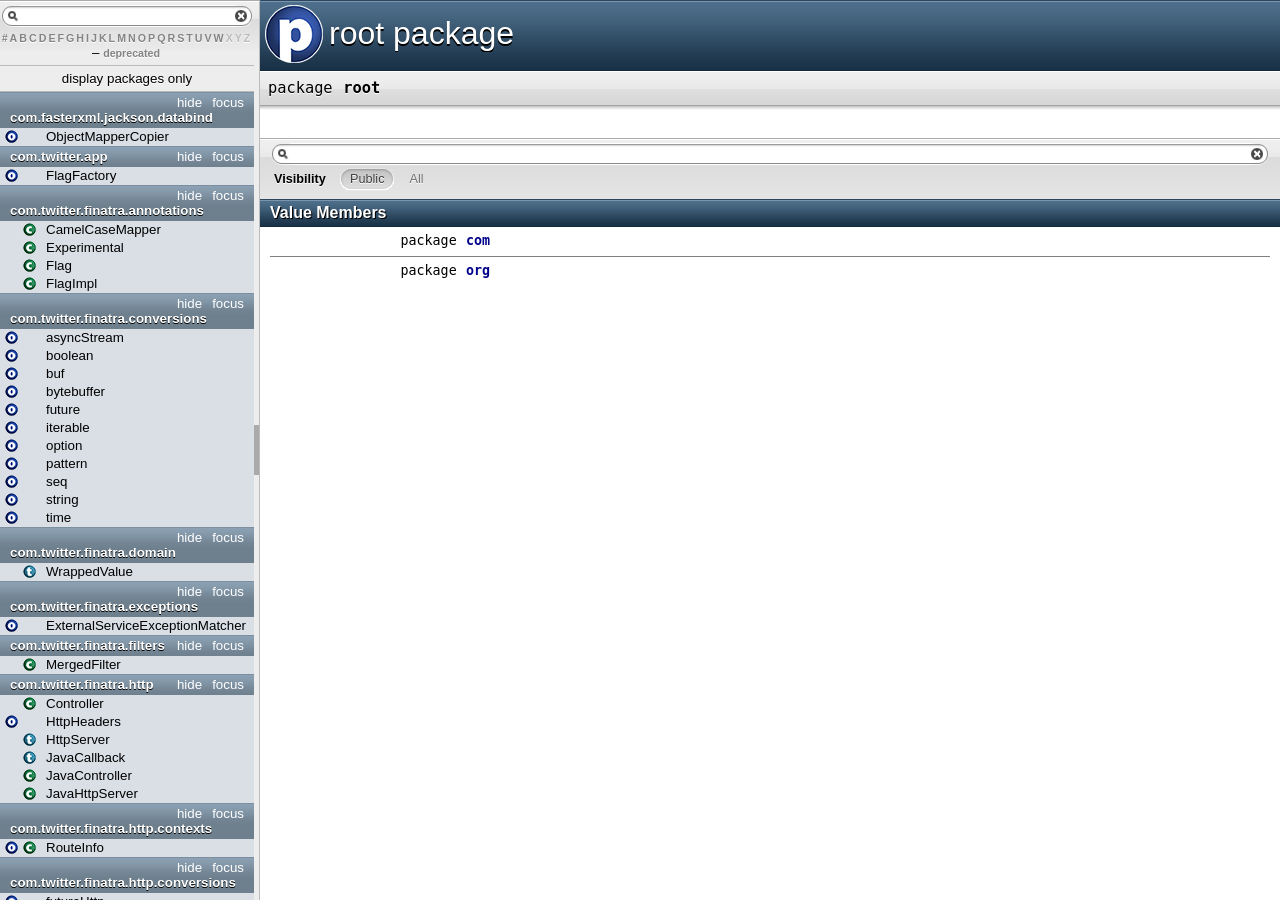
<file: docs/index.html>
<!DOCTYPE html >
<html>
        <head>
          <title></title>
          <meta name="description" content="" />
          <meta name="keywords" content="" />
          <meta http-equiv="content-type" content="text/html; charset=UTF-8" />
          
      <link href="lib/index.css" media="screen" type="text/css" rel="stylesheet" />
      <script type="text/javascript" src="lib/jquery.js"></script>
      <script type="text/javascript" src="lib/jquery-ui.js"></script>
      <script type="text/javascript" src="lib/jquery.layout.js"></script>
      <script type="text/javascript" src="lib/index.js"></script>
      <script type="text/javascript" src="lib/scheduler.js"></script>
    
        </head>
        <body>
      <div id="library">
        <img class="class icon" alt="class icon" src="lib/class.png" />
        <img class="trait icon" alt="trait icon" src="lib/trait.png" />
        <img class="object icon" alt="trait icon" src="lib/object.png" />
        <img class="package icon" alt="trait icon" src="lib/package.png" />
      </div>
      <div id="browser" class="ui-layout-west">
      <div class="ui-west-center">
      <div id="filter">
          <div id="textfilter"></div>
          <div id="letters"><a target="template" href="index/index-_.html">#</a><a target="template" href="index/index-a.html">A</a><a target="template" href="index/index-b.html">B</a><a target="template" href="index/index-c.html">C</a><a target="template" href="index/index-d.html">D</a><a target="template" href="index/index-e.html">E</a><a target="template" href="index/index-f.html">F</a><a target="template" href="index/index-g.html">G</a><a target="template" href="index/index-h.html">H</a><a target="template" href="index/index-i.html">I</a><a target="template" href="index/index-j.html">J</a><a target="template" href="index/index-k.html">K</a><a target="template" href="index/index-l.html">L</a><a target="template" href="index/index-m.html">M</a><a target="template" href="index/index-n.html">N</a><a target="template" href="index/index-o.html">O</a><a target="template" href="index/index-p.html">P</a><a target="template" href="index/index-q.html">Q</a><a target="template" href="index/index-r.html">R</a><a target="template" href="index/index-s.html">S</a><a target="template" href="index/index-t.html">T</a><a target="template" href="index/index-u.html">U</a><a target="template" href="index/index-v.html">V</a><a target="template" href="index/index-w.html">W</a><span>X</span><span>Y</span><span>Z</span> – <a target="template" href="deprecated-list.html">deprecated</a></div>
      </div>
      <div class="pack" id="tpl">
            
            <ol class="templates"></ol>
            <ol class="packages"> <li class="pack" title="com">
            <a class="tplshow" href="com/package.html" target="template">com</a>
            <ol class="templates"></ol>
            <ol class="packages"> <li class="pack" title="com.fasterxml">
            <a class="tplshow" href="com/fasterxml/package.html" target="template">com.fasterxml</a>
            <ol class="templates"></ol>
            <ol class="packages"> <li class="pack" title="com.fasterxml.jackson">
            <a class="tplshow" href="com/fasterxml/jackson/package.html" target="template">com.fasterxml.jackson</a>
            <ol class="templates"></ol>
            <ol class="packages"> <li class="pack" title="com.fasterxml.jackson.databind">
            <a class="tplshow" href="com/fasterxml/jackson/databind/package.html" target="template">com.fasterxml.jackson.databind</a>
            <ol class="templates"><li title="com.fasterxml.jackson.databind.ObjectMapperCopier"><a class="tplshow" href="com/fasterxml/jackson/databind/ObjectMapperCopier$.html" target="template"><span class="object">(object)</span><div class="placeholder"></div><span class="tplLink">ObjectMapperCopier</span></a></li></ol>
            <ol class="packages"> </ol>
          </li></ol>
          </li></ol>
          </li><li class="pack" title="com.twitter">
            <a class="tplshow" href="com/twitter/package.html" target="template">com.twitter</a>
            <ol class="templates"></ol>
            <ol class="packages"> <li class="pack" title="com.twitter.app">
            <a class="tplshow" href="com/twitter/app/package.html" target="template">com.twitter.app</a>
            <ol class="templates"><li title="com.twitter.app.FlagFactory"><a class="tplshow" href="com/twitter/app/FlagFactory$.html" target="template"><span class="object">(object)</span><div class="placeholder"></div><span class="tplLink">FlagFactory</span></a></li></ol>
            <ol class="packages"> </ol>
          </li><li class="pack" title="com.twitter.finatra">
            <a class="tplshow" href="com/twitter/finatra/package.html" target="template">com.twitter.finatra</a>
            <ol class="templates"></ol>
            <ol class="packages"> <li class="pack" title="com.twitter.finatra.annotations">
            <a class="tplshow" href="com/twitter/finatra/annotations/package.html" target="template">com.twitter.finatra.annotations</a>
            <ol class="templates"><li title="com.twitter.finatra.annotations.CamelCaseMapper"><div class="placeholder"></div><a class="tplshow" href="com/twitter/finatra/annotations/CamelCaseMapper.html" target="template"><span class="class">(class)</span><span class="tplLink">CamelCaseMapper</span></a></li><li title="com.twitter.finatra.annotations.Experimental"><div class="placeholder"></div><a class="tplshow" href="com/twitter/finatra/annotations/Experimental.html" target="template"><span class="class">(class)</span><span class="tplLink">Experimental</span></a></li><li title="com.twitter.finatra.annotations.Flag"><div class="placeholder"></div><a class="tplshow" href="com/twitter/finatra/annotations/Flag.html" target="template"><span class="class">(class)</span><span class="tplLink">Flag</span></a></li><li title="com.twitter.finatra.annotations.FlagImpl"><div class="placeholder"></div><a class="tplshow" href="com/twitter/finatra/annotations/FlagImpl.html" target="template"><span class="class">(class)</span><span class="tplLink">FlagImpl</span></a></li></ol>
            <ol class="packages"> </ol>
          </li><li class="pack" title="com.twitter.finatra.conversions">
            <a class="tplshow" href="com/twitter/finatra/conversions/package.html" target="template">com.twitter.finatra.conversions</a>
            <ol class="templates"><li title="com.twitter.finatra.conversions.asyncStream"><a class="tplshow" href="com/twitter/finatra/conversions/asyncStream$.html" target="template"><span class="object">(object)</span><div class="placeholder"></div><span class="tplLink">asyncStream</span></a></li><li title="com.twitter.finatra.conversions.boolean"><a class="tplshow" href="com/twitter/finatra/conversions/boolean$.html" target="template"><span class="object">(object)</span><div class="placeholder"></div><span class="tplLink">boolean</span></a></li><li title="com.twitter.finatra.conversions.buf"><a class="tplshow" href="com/twitter/finatra/conversions/buf$.html" target="template"><span class="object">(object)</span><div class="placeholder"></div><span class="tplLink">buf</span></a></li><li title="com.twitter.finatra.conversions.bytebuffer"><a class="tplshow" href="com/twitter/finatra/conversions/bytebuffer$.html" target="template"><span class="object">(object)</span><div class="placeholder"></div><span class="tplLink">bytebuffer</span></a></li><li title="com.twitter.finatra.conversions.future"><a class="tplshow" href="com/twitter/finatra/conversions/future$.html" target="template"><span class="object">(object)</span><div class="placeholder"></div><span class="tplLink">future</span></a></li><li title="com.twitter.finatra.conversions.iterable"><a class="tplshow" href="com/twitter/finatra/conversions/iterable$.html" target="template"><span class="object">(object)</span><div class="placeholder"></div><span class="tplLink">iterable</span></a></li><li title="com.twitter.finatra.conversions.option"><a class="tplshow" href="com/twitter/finatra/conversions/option$.html" target="template"><span class="object">(object)</span><div class="placeholder"></div><span class="tplLink">option</span></a></li><li title="com.twitter.finatra.conversions.pattern"><a class="tplshow" href="com/twitter/finatra/conversions/pattern$.html" target="template"><span class="object">(object)</span><div class="placeholder"></div><span class="tplLink">pattern</span></a></li><li title="com.twitter.finatra.conversions.seq"><a class="tplshow" href="com/twitter/finatra/conversions/seq$.html" target="template"><span class="object">(object)</span><div class="placeholder"></div><span class="tplLink">seq</span></a></li><li title="com.twitter.finatra.conversions.string"><a class="tplshow" href="com/twitter/finatra/conversions/string$.html" target="template"><span class="object">(object)</span><div class="placeholder"></div><span class="tplLink">string</span></a></li><li title="com.twitter.finatra.conversions.time"><a class="tplshow" href="com/twitter/finatra/conversions/time$.html" target="template"><span class="object">(object)</span><div class="placeholder"></div><span class="tplLink">time</span></a></li></ol>
            <ol class="packages"> </ol>
          </li><li class="pack" title="com.twitter.finatra.domain">
            <a class="tplshow" href="com/twitter/finatra/domain/package.html" target="template">com.twitter.finatra.domain</a>
            <ol class="templates"><li title="com.twitter.finatra.domain.WrappedValue"><div class="placeholder"></div><a class="tplshow" href="com/twitter/finatra/domain/WrappedValue.html" target="template"><span class="trait">(trait)</span><span class="tplLink">WrappedValue</span></a></li></ol>
            <ol class="packages"> </ol>
          </li><li class="pack" title="com.twitter.finatra.exceptions">
            <a class="tplshow" href="com/twitter/finatra/exceptions/package.html" target="template">com.twitter.finatra.exceptions</a>
            <ol class="templates"><li title="com.twitter.finatra.exceptions.ExternalServiceExceptionMatcher"><a class="tplshow" href="com/twitter/finatra/exceptions/ExternalServiceExceptionMatcher$.html" target="template"><span class="object">(object)</span><div class="placeholder"></div><span class="tplLink">ExternalServiceExceptionMatcher</span></a></li></ol>
            <ol class="packages"> </ol>
          </li><li class="pack" title="com.twitter.finatra.filters">
            <a class="tplshow" href="com/twitter/finatra/filters/package.html" target="template">com.twitter.finatra.filters</a>
            <ol class="templates"><li title="com.twitter.finatra.filters.MergedFilter"><div class="placeholder"></div><a class="tplshow" href="com/twitter/finatra/filters/MergedFilter.html" target="template"><span class="class">(class)</span><span class="tplLink">MergedFilter</span></a></li></ol>
            <ol class="packages"> </ol>
          </li><li class="pack" title="com.twitter.finatra.http">
            <a class="tplshow" href="com/twitter/finatra/http/package.html" target="template">com.twitter.finatra.http</a>
            <ol class="templates"><li title="com.twitter.finatra.http.Controller"><div class="placeholder"></div><a class="tplshow" href="com/twitter/finatra/http/Controller.html" target="template"><span class="class">(class)</span><span class="tplLink">Controller</span></a></li><li title="com.twitter.finatra.http.HttpHeaders"><a class="tplshow" href="com/twitter/finatra/http/HttpHeaders$.html" target="template"><span class="object">(object)</span><div class="placeholder"></div><span class="tplLink">HttpHeaders</span></a></li><li title="com.twitter.finatra.http.HttpServer"><div class="placeholder"></div><a class="tplshow" href="com/twitter/finatra/http/HttpServer.html" target="template"><span class="trait">(trait)</span><span class="tplLink">HttpServer</span></a></li><li title="com.twitter.finatra.http.JavaCallback"><div class="placeholder"></div><a class="tplshow" href="com/twitter/finatra/http/JavaCallback.html" target="template"><span class="trait">(trait)</span><span class="tplLink">JavaCallback</span></a></li><li title="com.twitter.finatra.http.JavaController"><div class="placeholder"></div><a class="tplshow" href="com/twitter/finatra/http/JavaController.html" target="template"><span class="class">(class)</span><span class="tplLink">JavaController</span></a></li><li title="com.twitter.finatra.http.JavaHttpServer"><div class="placeholder"></div><a class="tplshow" href="com/twitter/finatra/http/JavaHttpServer.html" target="template"><span class="class">(class)</span><span class="tplLink">JavaHttpServer</span></a></li></ol>
            <ol class="packages"> <li class="pack" title="com.twitter.finatra.http.contexts">
            <a class="tplshow" href="com/twitter/finatra/http/contexts/package.html" target="template">com.twitter.finatra.http.contexts</a>
            <ol class="templates"><li title="com.twitter.finatra.http.contexts.RouteInfo"><a class="tplshow" href="com/twitter/finatra/http/contexts/RouteInfo$.html" target="template"><span class="object">(object)</span></a><a class="tplshow" href="com/twitter/finatra/http/contexts/RouteInfo.html" target="template"><span class="case class">(case class)</span><span class="tplLink">RouteInfo</span></a></li></ol>
            <ol class="packages"> </ol>
          </li><li class="pack" title="com.twitter.finatra.http.conversions">
            <a class="tplshow" href="com/twitter/finatra/http/conversions/package.html" target="template">com.twitter.finatra.http.conversions</a>
            <ol class="templates"><li title="com.twitter.finatra.http.conversions.futureHttp"><a class="tplshow" href="com/twitter/finatra/http/conversions/futureHttp$.html" target="template"><span class="object">(object)</span><div class="placeholder"></div><span class="tplLink">futureHttp</span></a></li><li title="com.twitter.finatra.http.conversions.optionHttp"><a class="tplshow" href="com/twitter/finatra/http/conversions/optionHttp$.html" target="template"><span class="object">(object)</span><div class="placeholder"></div><span class="tplLink">optionHttp</span></a></li></ol>
            <ol class="packages"> </ol>
          </li><li class="pack" title="com.twitter.finatra.http.exceptions">
            <a class="tplshow" href="com/twitter/finatra/http/exceptions/package.html" target="template">com.twitter.finatra.http.exceptions</a>
            <ol class="templates"><li title="com.twitter.finatra.http.exceptions.BadRequestException"><a class="tplshow" href="com/twitter/finatra/http/exceptions/BadRequestException$.html" target="template"><span class="object">(object)</span></a><a class="tplshow" href="com/twitter/finatra/http/exceptions/BadRequestException.html" target="template"><span class="case class">(case class)</span><span class="tplLink">BadRequestException</span></a></li><li title="com.twitter.finatra.http.exceptions.ConflictException"><a class="tplshow" href="com/twitter/finatra/http/exceptions/ConflictException$.html" target="template"><span class="object">(object)</span></a><a class="tplshow" href="com/twitter/finatra/http/exceptions/ConflictException.html" target="template"><span class="case class">(case class)</span><span class="tplLink">ConflictException</span></a></li><li title="com.twitter.finatra.http.exceptions.DefaultExceptionMapper"><div class="placeholder"></div><a class="tplshow" href="com/twitter/finatra/http/exceptions/DefaultExceptionMapper.html" target="template"><span class="trait">(trait)</span><span class="tplLink">DefaultExceptionMapper</span></a></li><li title="com.twitter.finatra.http.exceptions.ExceptionMapper"><div class="placeholder"></div><a class="tplshow" href="com/twitter/finatra/http/exceptions/ExceptionMapper.html" target="template"><span class="trait">(trait)</span><span class="tplLink">ExceptionMapper</span></a></li><li title="com.twitter.finatra.http.exceptions.ForbiddenException"><a class="tplshow" href="com/twitter/finatra/http/exceptions/ForbiddenException$.html" target="template"><span class="object">(object)</span></a><a class="tplshow" href="com/twitter/finatra/http/exceptions/ForbiddenException.html" target="template"><span class="case class">(case class)</span><span class="tplLink">ForbiddenException</span></a></li><li title="com.twitter.finatra.http.exceptions.HttpException"><a class="tplshow" href="com/twitter/finatra/http/exceptions/HttpException$.html" target="template"><span class="object">(object)</span></a><a class="tplshow" href="com/twitter/finatra/http/exceptions/HttpException.html" target="template"><span class="class">(class)</span><span class="tplLink">HttpException</span></a></li><li title="com.twitter.finatra.http.exceptions.HttpResponseException"><div class="placeholder"></div><a class="tplshow" href="com/twitter/finatra/http/exceptions/HttpResponseException.html" target="template"><span class="class">(class)</span><span class="tplLink">HttpResponseException</span></a></li><li title="com.twitter.finatra.http.exceptions.InternalServerErrorException"><a class="tplshow" href="com/twitter/finatra/http/exceptions/InternalServerErrorException$.html" target="template"><span class="object">(object)</span></a><a class="tplshow" href="com/twitter/finatra/http/exceptions/InternalServerErrorException.html" target="template"><span class="case class">(case class)</span><span class="tplLink">InternalServerErrorException</span></a></li><li title="com.twitter.finatra.http.exceptions.NotAcceptableException"><a class="tplshow" href="com/twitter/finatra/http/exceptions/NotAcceptableException$.html" target="template"><span class="object">(object)</span></a><a class="tplshow" href="com/twitter/finatra/http/exceptions/NotAcceptableException.html" target="template"><span class="case class">(case class)</span><span class="tplLink">NotAcceptableException</span></a></li><li title="com.twitter.finatra.http.exceptions.NotFoundException"><a class="tplshow" href="com/twitter/finatra/http/exceptions/NotFoundException$.html" target="template"><span class="object">(object)</span></a><a class="tplshow" href="com/twitter/finatra/http/exceptions/NotFoundException.html" target="template"><span class="case class">(case class)</span><span class="tplLink">NotFoundException</span></a></li><li title="com.twitter.finatra.http.exceptions.ServiceUnavailableException"><a class="tplshow" href="com/twitter/finatra/http/exceptions/ServiceUnavailableException$.html" target="template"><span class="object">(object)</span></a><a class="tplshow" href="com/twitter/finatra/http/exceptions/ServiceUnavailableException.html" target="template"><span class="case class">(case class)</span><span class="tplLink">ServiceUnavailableException</span></a></li></ol>
            <ol class="packages"> </ol>
          </li><li class="pack" title="com.twitter.finatra.http.fileupload">
            <a class="tplshow" href="com/twitter/finatra/http/fileupload/package.html" target="template">com.twitter.finatra.http.fileupload</a>
            <ol class="templates"><li title="com.twitter.finatra.http.fileupload.FileUploadException"><div class="placeholder"></div><a class="tplshow" href="com/twitter/finatra/http/fileupload/FileUploadException.html" target="template"><span class="class">(class)</span><span class="tplLink">FileUploadException</span></a></li><li title="com.twitter.finatra.http.fileupload.MultipartItem"><div class="placeholder"></div><a class="tplshow" href="com/twitter/finatra/http/fileupload/MultipartItem.html" target="template"><span class="case class">(case class)</span><span class="tplLink">MultipartItem</span></a></li></ol>
            <ol class="packages"> </ol>
          </li><li class="pack" title="com.twitter.finatra.http.filters">
            <a class="tplshow" href="com/twitter/finatra/http/filters/package.html" target="template">com.twitter.finatra.http.filters</a>
            <ol class="templates"><li title="com.twitter.finatra.http.filters.AccessLoggingFilter"><div class="placeholder"></div><a class="tplshow" href="com/twitter/finatra/http/filters/AccessLoggingFilter.html" target="template"><span class="class">(class)</span><span class="tplLink">AccessLoggingFilter</span></a></li><li title="com.twitter.finatra.http.filters.CommonFilters"><div class="placeholder"></div><a class="tplshow" href="com/twitter/finatra/http/filters/CommonFilters.html" target="template"><span class="class">(class)</span><span class="tplLink">CommonFilters</span></a></li><li title="com.twitter.finatra.http.filters.ExceptionBarrierFilter"><div class="placeholder"></div><a class="tplshow" href="com/twitter/finatra/http/filters/ExceptionBarrierFilter.html" target="template"><span class="class">(class)</span><span class="tplLink">ExceptionBarrierFilter</span></a></li><li title="com.twitter.finatra.http.filters.ExceptionMappingFilter"><div class="placeholder"></div><a class="tplshow" href="com/twitter/finatra/http/filters/ExceptionMappingFilter.html" target="template"><span class="class">(class)</span><span class="tplLink">ExceptionMappingFilter</span></a></li><li title="com.twitter.finatra.http.filters.HttpResponseFilter"><div class="placeholder"></div><a class="tplshow" href="com/twitter/finatra/http/filters/HttpResponseFilter.html" target="template"><span class="class">(class)</span><span class="tplLink">HttpResponseFilter</span></a></li><li title="com.twitter.finatra.http.filters.LoggingMDCFilter"><div class="placeholder"></div><a class="tplshow" href="com/twitter/finatra/http/filters/LoggingMDCFilter.html" target="template"><span class="class">(class)</span><span class="tplLink">LoggingMDCFilter</span></a></li><li title="com.twitter.finatra.http.filters.StatsFilter"><a class="tplshow" href="com/twitter/finatra/http/filters/StatsFilter$.html" target="template"><span class="object">(object)</span></a><a class="tplshow" href="com/twitter/finatra/http/filters/StatsFilter.html" target="template"><span class="class">(class)</span><span class="tplLink">StatsFilter</span></a></li><li title="com.twitter.finatra.http.filters.TraceIdMDCFilter"><div class="placeholder"></div><a class="tplshow" href="com/twitter/finatra/http/filters/TraceIdMDCFilter.html" target="template"><span class="class">(class)</span><span class="tplLink">TraceIdMDCFilter</span></a></li></ol>
            <ol class="packages"> </ol>
          </li><li class="pack" title="com.twitter.finatra.http.internal">
            <a class="tplshow" href="com/twitter/finatra/http/internal/package.html" target="template">com.twitter.finatra.http.internal</a>
            <ol class="templates"></ol>
            <ol class="packages"> <li class="pack" title="com.twitter.finatra.http.internal.exceptions">
            <a class="tplshow" href="com/twitter/finatra/http/internal/exceptions/package.html" target="template">com.twitter.finatra.http.internal.exceptions</a>
            <ol class="templates"><li title="com.twitter.finatra.http.internal.exceptions.ExceptionManager"><div class="placeholder"></div><a class="tplshow" href="com/twitter/finatra/http/internal/exceptions/ExceptionManager.html" target="template"><span class="class">(class)</span><span class="tplLink">ExceptionManager</span></a></li><li title="com.twitter.finatra.http.internal.exceptions.FinatraDefaultExceptionMapper"><a class="tplshow" href="com/twitter/finatra/http/internal/exceptions/FinatraDefaultExceptionMapper$.html" target="template"><span class="object">(object)</span></a><a class="tplshow" href="com/twitter/finatra/http/internal/exceptions/FinatraDefaultExceptionMapper.html" target="template"><span class="class">(class)</span><span class="tplLink">FinatraDefaultExceptionMapper</span></a></li></ol>
            <ol class="packages"> <li class="pack" title="com.twitter.finatra.http.internal.exceptions.json">
            <a class="tplshow" href="com/twitter/finatra/http/internal/exceptions/json/package.html" target="template">com.twitter.finatra.http.internal.exceptions.json</a>
            <ol class="templates"><li title="com.twitter.finatra.http.internal.exceptions.json.CaseClassExceptionMapper"><div class="placeholder"></div><a class="tplshow" href="com/twitter/finatra/http/internal/exceptions/json/CaseClassExceptionMapper.html" target="template"><span class="class">(class)</span><span class="tplLink">CaseClassExceptionMapper</span></a></li><li title="com.twitter.finatra.http.internal.exceptions.json.JsonParseExceptionMapper"><div class="placeholder"></div><a class="tplshow" href="com/twitter/finatra/http/internal/exceptions/json/JsonParseExceptionMapper.html" target="template"><span class="class">(class)</span><span class="tplLink">JsonParseExceptionMapper</span></a></li></ol>
            <ol class="packages"> </ol>
          </li></ol>
          </li><li class="pack" title="com.twitter.finatra.http.internal.marshalling">
            <a class="tplshow" href="com/twitter/finatra/http/internal/marshalling/package.html" target="template">com.twitter.finatra.http.internal.marshalling</a>
            <ol class="templates"><li title="com.twitter.finatra.http.internal.marshalling.CallbackConverter"><div class="placeholder"></div><a class="tplshow" href="com/twitter/finatra/http/internal/marshalling/CallbackConverter.html" target="template"><span class="class">(class)</span><span class="tplLink">CallbackConverter</span></a></li><li title="com.twitter.finatra.http.internal.marshalling.FinatraDefaultMessageBodyReader"><a class="tplshow" href="com/twitter/finatra/http/internal/marshalling/FinatraDefaultMessageBodyReader$.html" target="template"><span class="object">(object)</span></a><a class="tplshow" href="com/twitter/finatra/http/internal/marshalling/FinatraDefaultMessageBodyReader.html" target="template"><span class="class">(class)</span><span class="tplLink">FinatraDefaultMessageBodyReader</span></a></li><li title="com.twitter.finatra.http.internal.marshalling.FinatraDefaultMessageBodyWriter"><div class="placeholder"></div><a class="tplshow" href="com/twitter/finatra/http/internal/marshalling/FinatraDefaultMessageBodyWriter.html" target="template"><span class="class">(class)</span><span class="tplLink">FinatraDefaultMessageBodyWriter</span></a></li><li title="com.twitter.finatra.http.internal.marshalling.FinatraFileUpload"><div class="placeholder"></div><a class="tplshow" href="com/twitter/finatra/http/internal/marshalling/FinatraFileUpload.html" target="template"><span class="class">(class)</span><span class="tplLink">FinatraFileUpload</span></a></li><li title="com.twitter.finatra.http.internal.marshalling.FinatraRequestContext"><div class="placeholder"></div><a class="tplshow" href="com/twitter/finatra/http/internal/marshalling/FinatraRequestContext.html" target="template"><span class="class">(class)</span><span class="tplLink">FinatraRequestContext</span></a></li><li title="com.twitter.finatra.http.internal.marshalling.MessageBodyManager"><div class="placeholder"></div><a class="tplshow" href="com/twitter/finatra/http/internal/marshalling/MessageBodyManager.html" target="template"><span class="class">(class)</span><span class="tplLink">MessageBodyManager</span></a></li><li title="com.twitter.finatra.http.internal.marshalling.RequestInjectableValues"><a class="tplshow" href="com/twitter/finatra/http/internal/marshalling/RequestInjectableValues$.html" target="template"><span class="object">(object)</span></a><a class="tplshow" href="com/twitter/finatra/http/internal/marshalling/RequestInjectableValues.html" target="template"><span class="class">(class)</span><span class="tplLink">RequestInjectableValues</span></a></li></ol>
            <ol class="packages"> <li class="pack" title="com.twitter.finatra.http.internal.marshalling.mustache">
            <a class="tplshow" href="com/twitter/finatra/http/internal/marshalling/mustache/package.html" target="template">com.twitter.finatra.http.internal.marshalling.mustache</a>
            <ol class="templates"><li title="com.twitter.finatra.http.internal.marshalling.mustache.MustacheMessageBodyWriter"><div class="placeholder"></div><a class="tplshow" href="com/twitter/finatra/http/internal/marshalling/mustache/MustacheMessageBodyWriter.html" target="template"><span class="class">(class)</span><span class="tplLink">MustacheMessageBodyWriter</span></a></li><li title="com.twitter.finatra.http.internal.marshalling.mustache.MustacheTemplateNameLookup"><div class="placeholder"></div><a class="tplshow" href="com/twitter/finatra/http/internal/marshalling/mustache/MustacheTemplateNameLookup.html" target="template"><span class="class">(class)</span><span class="tplLink">MustacheTemplateNameLookup</span></a></li><li title="com.twitter.finatra.http.internal.marshalling.mustache.ScalaObjectHandler"><div class="placeholder"></div><a class="tplshow" href="com/twitter/finatra/http/internal/marshalling/mustache/ScalaObjectHandler.html" target="template"><span class="class">(class)</span><span class="tplLink">ScalaObjectHandler</span></a></li></ol>
            <ol class="packages"> </ol>
          </li></ol>
          </li><li class="pack" title="com.twitter.finatra.http.internal.request">
            <a class="tplshow" href="com/twitter/finatra/http/internal/request/package.html" target="template">com.twitter.finatra.http.internal.request</a>
            <ol class="templates"><li title="com.twitter.finatra.http.internal.request.RequestWithRouteParams"><div class="placeholder"></div><a class="tplshow" href="com/twitter/finatra/http/internal/request/RequestWithRouteParams.html" target="template"><span class="class">(class)</span><span class="tplLink">RequestWithRouteParams</span></a></li><li title="com.twitter.finatra.http.internal.request.RouteParamMap"><div class="placeholder"></div><a class="tplshow" href="com/twitter/finatra/http/internal/request/RouteParamMap.html" target="template"><span class="class">(class)</span><span class="tplLink">RouteParamMap</span></a></li></ol>
            <ol class="packages"> </ol>
          </li><li class="pack" title="com.twitter.finatra.http.internal.routing">
            <a class="tplshow" href="com/twitter/finatra/http/internal/routing/package.html" target="template">com.twitter.finatra.http.internal.routing</a>
            <ol class="templates"><li title="com.twitter.finatra.http.internal.routing.PathPattern"><a class="tplshow" href="com/twitter/finatra/http/internal/routing/PathPattern$.html" target="template"><span class="object">(object)</span></a><a class="tplshow" href="com/twitter/finatra/http/internal/routing/PathPattern.html" target="template"><span class="case class">(case class)</span><span class="tplLink">PathPattern</span></a></li><li title="com.twitter.finatra.http.internal.routing.Route"><div class="placeholder"></div><a class="tplshow" href="com/twitter/finatra/http/internal/routing/Route.html" target="template"><span class="case class">(case class)</span><span class="tplLink">Route</span></a></li><li title="com.twitter.finatra.http.internal.routing.Routes"><a class="tplshow" href="com/twitter/finatra/http/internal/routing/Routes$.html" target="template"><span class="object">(object)</span></a><a class="tplshow" href="com/twitter/finatra/http/internal/routing/Routes.html" target="template"><span class="class">(class)</span><span class="tplLink">Routes</span></a></li><li title="com.twitter.finatra.http.internal.routing.RoutesByType"><div class="placeholder"></div><a class="tplshow" href="com/twitter/finatra/http/internal/routing/RoutesByType.html" target="template"><span class="case class">(case class)</span><span class="tplLink">RoutesByType</span></a></li><li title="com.twitter.finatra.http.internal.routing.RoutingService"><div class="placeholder"></div><a class="tplshow" href="com/twitter/finatra/http/internal/routing/RoutingService.html" target="template"><span class="class">(class)</span><span class="tplLink">RoutingService</span></a></li><li title="com.twitter.finatra.http.internal.routing.Services"><div class="placeholder"></div><a class="tplshow" href="com/twitter/finatra/http/internal/routing/Services.html" target="template"><span class="case class">(case class)</span><span class="tplLink">Services</span></a></li></ol>
            <ol class="packages"> </ol>
          </li><li class="pack" title="com.twitter.finatra.http.internal.server">
            <a class="tplshow" href="com/twitter/finatra/http/internal/server/package.html" target="template">com.twitter.finatra.http.internal.server</a>
            <ol class="templates"><li title="com.twitter.finatra.http.internal.server.BaseHttpServer"><div class="placeholder"></div><a class="tplshow" href="com/twitter/finatra/http/internal/server/BaseHttpServer.html" target="template"><span class="trait">(trait)</span><span class="tplLink">BaseHttpServer</span></a></li></ol>
            <ol class="packages"> </ol>
          </li></ol>
          </li><li class="pack" title="com.twitter.finatra.http.marshalling">
            <a class="tplshow" href="com/twitter/finatra/http/marshalling/package.html" target="template">com.twitter.finatra.http.marshalling</a>
            <ol class="templates"><li title="com.twitter.finatra.http.marshalling.DefaultMessageBodyReader"><div class="placeholder"></div><a class="tplshow" href="com/twitter/finatra/http/marshalling/DefaultMessageBodyReader.html" target="template"><span class="trait">(trait)</span><span class="tplLink">DefaultMessageBodyReader</span></a></li><li title="com.twitter.finatra.http.marshalling.DefaultMessageBodyWriter"><div class="placeholder"></div><a class="tplshow" href="com/twitter/finatra/http/marshalling/DefaultMessageBodyWriter.html" target="template"><span class="trait">(trait)</span><span class="tplLink">DefaultMessageBodyWriter</span></a></li><li title="com.twitter.finatra.http.marshalling.MessageBodyComponent"><div class="placeholder"></div><a class="tplshow" href="com/twitter/finatra/http/marshalling/MessageBodyComponent.html" target="template"><span class="trait">(trait)</span><span class="tplLink">MessageBodyComponent</span></a></li><li title="com.twitter.finatra.http.marshalling.MessageBodyReader"><div class="placeholder"></div><a class="tplshow" href="com/twitter/finatra/http/marshalling/MessageBodyReader.html" target="template"><span class="trait">(trait)</span><span class="tplLink">MessageBodyReader</span></a></li><li title="com.twitter.finatra.http.marshalling.MessageBodyWriter"><div class="placeholder"></div><a class="tplshow" href="com/twitter/finatra/http/marshalling/MessageBodyWriter.html" target="template"><span class="trait">(trait)</span><span class="tplLink">MessageBodyWriter</span></a></li><li title="com.twitter.finatra.http.marshalling.WriterResponse"><div class="placeholder"></div><a class="tplshow" href="com/twitter/finatra/http/marshalling/WriterResponse.html" target="template"><span class="case class">(case class)</span><span class="tplLink">WriterResponse</span></a></li></ol>
            <ol class="packages"> <li class="pack" title="com.twitter.finatra.http.marshalling.mustache">
            <a class="tplshow" href="com/twitter/finatra/http/marshalling/mustache/package.html" target="template">com.twitter.finatra.http.marshalling.mustache</a>
            <ol class="templates"><li title="com.twitter.finatra.http.marshalling.mustache.MustacheBodyComponent"><div class="placeholder"></div><a class="tplshow" href="com/twitter/finatra/http/marshalling/mustache/MustacheBodyComponent.html" target="template"><span class="case class">(case class)</span><span class="tplLink">MustacheBodyComponent</span></a></li><li title="com.twitter.finatra.http.marshalling.mustache.MustacheService"><div class="placeholder"></div><a class="tplshow" href="com/twitter/finatra/http/marshalling/mustache/MustacheService.html" target="template"><span class="class">(class)</span><span class="tplLink">MustacheService</span></a></li></ol>
            <ol class="packages"> </ol>
          </li></ol>
          </li><li class="pack" title="com.twitter.finatra.http.modules">
            <a class="tplshow" href="com/twitter/finatra/http/modules/package.html" target="template">com.twitter.finatra.http.modules</a>
            <ol class="templates"><li title="com.twitter.finatra.http.modules.AccessLogModule"><a class="tplshow" href="com/twitter/finatra/http/modules/AccessLogModule$.html" target="template"><span class="object">(object)</span><div class="placeholder"></div><span class="tplLink">AccessLogModule</span></a></li><li title="com.twitter.finatra.http.modules.DocRootModule"><a class="tplshow" href="com/twitter/finatra/http/modules/DocRootModule$.html" target="template"><span class="object">(object)</span><div class="placeholder"></div><span class="tplLink">DocRootModule</span></a></li><li title="com.twitter.finatra.http.modules.ExceptionMapperModule"><a class="tplshow" href="com/twitter/finatra/http/modules/ExceptionMapperModule$.html" target="template"><span class="object">(object)</span><div class="placeholder"></div><span class="tplLink">ExceptionMapperModule</span></a></li><li title="com.twitter.finatra.http.modules.MessageBodyModule"><a class="tplshow" href="com/twitter/finatra/http/modules/MessageBodyModule$.html" target="template"><span class="object">(object)</span><div class="placeholder"></div><span class="tplLink">MessageBodyModule</span></a></li><li title="com.twitter.finatra.http.modules.MustacheModule"><a class="tplshow" href="com/twitter/finatra/http/modules/MustacheModule$.html" target="template"><span class="object">(object)</span><div class="placeholder"></div><span class="tplLink">MustacheModule</span></a></li><li title="com.twitter.finatra.http.modules.ResponseBuilderModule"><a class="tplshow" href="com/twitter/finatra/http/modules/ResponseBuilderModule$.html" target="template"><span class="object">(object)</span><div class="placeholder"></div><span class="tplLink">ResponseBuilderModule</span></a></li></ol>
            <ol class="packages"> </ol>
          </li><li class="pack" title="com.twitter.finatra.http.request">
            <a class="tplshow" href="com/twitter/finatra/http/request/package.html" target="template">com.twitter.finatra.http.request</a>
            <ol class="templates"><li title="com.twitter.finatra.http.request.MediaRange"><a class="tplshow" href="com/twitter/finatra/http/request/MediaRange$.html" target="template"><span class="object">(object)</span></a><a class="tplshow" href="com/twitter/finatra/http/request/MediaRange.html" target="template"><span class="class">(class)</span><span class="tplLink">MediaRange</span></a></li><li title="com.twitter.finatra.http.request.MediaType"><div class="placeholder"></div><a class="tplshow" href="com/twitter/finatra/http/request/MediaType.html" target="template"><span class="case class">(case class)</span><span class="tplLink">MediaType</span></a></li><li title="com.twitter.finatra.http.request.RequestUtils"><a class="tplshow" href="com/twitter/finatra/http/request/RequestUtils$.html" target="template"><span class="object">(object)</span><div class="placeholder"></div><span class="tplLink">RequestUtils</span></a></li></ol>
            <ol class="packages"> </ol>
          </li><li class="pack" title="com.twitter.finatra.http.response">
            <a class="tplshow" href="com/twitter/finatra/http/response/package.html" target="template">com.twitter.finatra.http.response</a>
            <ol class="templates"><li title="com.twitter.finatra.http.response.ErrorsResponse"><a class="tplshow" href="com/twitter/finatra/http/response/ErrorsResponse$.html" target="template"><span class="object">(object)</span></a><a class="tplshow" href="com/twitter/finatra/http/response/ErrorsResponse.html" target="template"><span class="case class">(case class)</span><span class="tplLink">ErrorsResponse</span></a></li><li title="com.twitter.finatra.http.response.ResponseBuilder"><a class="tplshow" href="com/twitter/finatra/http/response/ResponseBuilder$.html" target="template"><span class="object">(object)</span></a><a class="tplshow" href="com/twitter/finatra/http/response/ResponseBuilder.html" target="template"><span class="class">(class)</span><span class="tplLink">ResponseBuilder</span></a></li><li title="com.twitter.finatra.http.response.SimpleResponse"><a class="tplshow" href="com/twitter/finatra/http/response/SimpleResponse$.html" target="template"><span class="object">(object)</span><div class="placeholder"></div><span class="tplLink">SimpleResponse</span></a></li><li title="com.twitter.finatra.http.response.StreamingResponse"><a class="tplshow" href="com/twitter/finatra/http/response/StreamingResponse$.html" target="template"><span class="object">(object)</span></a><a class="tplshow" href="com/twitter/finatra/http/response/StreamingResponse.html" target="template"><span class="case class">(case class)</span><span class="tplLink">StreamingResponse</span></a></li></ol>
            <ol class="packages"> </ol>
          </li><li class="pack" title="com.twitter.finatra.http.routing">
            <a class="tplshow" href="com/twitter/finatra/http/routing/package.html" target="template">com.twitter.finatra.http.routing</a>
            <ol class="templates"><li title="com.twitter.finatra.http.routing.AdminIndexInfo"><div class="placeholder"></div><a class="tplshow" href="com/twitter/finatra/http/routing/AdminIndexInfo.html" target="template"><span class="case class">(case class)</span><span class="tplLink">AdminIndexInfo</span></a></li><li title="com.twitter.finatra.http.routing.FileResolver"><div class="placeholder"></div><a class="tplshow" href="com/twitter/finatra/http/routing/FileResolver.html" target="template"><span class="class">(class)</span><span class="tplLink">FileResolver</span></a></li><li title="com.twitter.finatra.http.routing.HttpRouter"><a class="tplshow" href="com/twitter/finatra/http/routing/HttpRouter$.html" target="template"><span class="object">(object)</span></a><a class="tplshow" href="com/twitter/finatra/http/routing/HttpRouter.html" target="template"><span class="class">(class)</span><span class="tplLink">HttpRouter</span></a></li><li title="com.twitter.finatra.http.routing.HttpWarmup"><div class="placeholder"></div><a class="tplshow" href="com/twitter/finatra/http/routing/HttpWarmup.html" target="template"><span class="class">(class)</span><span class="tplLink">HttpWarmup</span></a></li></ol>
            <ol class="packages"> </ol>
          </li></ol>
          </li><li class="pack" title="com.twitter.finatra.httpclient">
            <a class="tplshow" href="com/twitter/finatra/httpclient/package.html" target="template">com.twitter.finatra.httpclient</a>
            <ol class="templates"><li title="com.twitter.finatra.httpclient.HttpClient"><div class="placeholder"></div><a class="tplshow" href="com/twitter/finatra/httpclient/HttpClient.html" target="template"><span class="class">(class)</span><span class="tplLink">HttpClient</span></a></li><li title="com.twitter.finatra.httpclient.HttpClientException"><div class="placeholder"></div><a class="tplshow" href="com/twitter/finatra/httpclient/HttpClientException.html" target="template"><span class="class">(class)</span><span class="tplLink">HttpClientException</span></a></li><li title="com.twitter.finatra.httpclient.RequestBuilder"><a class="tplshow" href="com/twitter/finatra/httpclient/RequestBuilder$.html" target="template"><span class="object">(object)</span></a><a class="tplshow" href="com/twitter/finatra/httpclient/RequestBuilder.html" target="template"><span class="class">(class)</span><span class="tplLink">RequestBuilder</span></a></li><li title="com.twitter.finatra.httpclient.RichHttpClient"><a class="tplshow" href="com/twitter/finatra/httpclient/RichHttpClient$.html" target="template"><span class="object">(object)</span><div class="placeholder"></div><span class="tplLink">RichHttpClient</span></a></li></ol>
            <ol class="packages"> <li class="pack" title="com.twitter.finatra.httpclient.modules">
            <a class="tplshow" href="com/twitter/finatra/httpclient/modules/package.html" target="template">com.twitter.finatra.httpclient.modules</a>
            <ol class="templates"><li title="com.twitter.finatra.httpclient.modules.HttpClientModule"><div class="placeholder"></div><a class="tplshow" href="com/twitter/finatra/httpclient/modules/HttpClientModule.html" target="template"><span class="class">(class)</span><span class="tplLink">HttpClientModule</span></a></li></ol>
            <ol class="packages"> </ol>
          </li></ol>
          </li><li class="pack" title="com.twitter.finatra.json">
            <a class="tplshow" href="com/twitter/finatra/json/package.html" target="template">com.twitter.finatra.json</a>
            <ol class="templates"><li title="com.twitter.finatra.json.FinatraObjectMapper"><a class="tplshow" href="com/twitter/finatra/json/FinatraObjectMapper$.html" target="template"><span class="object">(object)</span></a><a class="tplshow" href="com/twitter/finatra/json/FinatraObjectMapper.html" target="template"><span class="case class">(case class)</span><span class="tplLink">FinatraObjectMapper</span></a></li><li title="com.twitter.finatra.json.JsonLogging"><a class="tplshow" href="com/twitter/finatra/json/JsonLogging$.html" target="template"><span class="object">(object)</span></a><a class="tplshow" href="com/twitter/finatra/json/JsonLogging.html" target="template"><span class="trait">(trait)</span><span class="tplLink">JsonLogging</span></a></li></ol>
            <ol class="packages"> <li class="pack" title="com.twitter.finatra.json.internal">
            <a class="tplshow" href="com/twitter/finatra/json/internal/package.html" target="template">com.twitter.finatra.json.internal</a>
            <ol class="templates"></ol>
            <ol class="packages"> <li class="pack" title="com.twitter.finatra.json.internal.caseclass">
            <a class="tplshow" href="com/twitter/finatra/json/internal/caseclass/package.html" target="template">com.twitter.finatra.json.internal.caseclass</a>
            <ol class="templates"></ol>
            <ol class="packages"> <li class="pack" title="com.twitter.finatra.json.internal.caseclass.exceptions">
            <a class="tplshow" href="com/twitter/finatra/json/internal/caseclass/exceptions/package.html" target="template">com.twitter.finatra.json.internal.caseclass.exceptions</a>
            <ol class="templates"><li title="com.twitter.finatra.json.internal.caseclass.exceptions.CaseClassMappingException"><div class="placeholder"></div><a class="tplshow" href="com/twitter/finatra/json/internal/caseclass/exceptions/CaseClassMappingException.html" target="template"><span class="case class">(case class)</span><span class="tplLink">CaseClassMappingException</span></a></li><li title="com.twitter.finatra.json.internal.caseclass.exceptions.CaseClassValidationException"><a class="tplshow" href="com/twitter/finatra/json/internal/caseclass/exceptions/CaseClassValidationException$.html" target="template"><span class="object">(object)</span></a><a class="tplshow" href="com/twitter/finatra/json/internal/caseclass/exceptions/CaseClassValidationException.html" target="template"><span class="case class">(case class)</span><span class="tplLink">CaseClassValidationException</span></a></li><li title="com.twitter.finatra.json.internal.caseclass.exceptions.FinatraJsonMappingException"><div class="placeholder"></div><a class="tplshow" href="com/twitter/finatra/json/internal/caseclass/exceptions/FinatraJsonMappingException.html" target="template"><span class="class">(class)</span><span class="tplLink">FinatraJsonMappingException</span></a></li><li title="com.twitter.finatra.json.internal.caseclass.exceptions.JsonInjectException"><div class="placeholder"></div><a class="tplshow" href="com/twitter/finatra/json/internal/caseclass/exceptions/JsonInjectException.html" target="template"><span class="case class">(case class)</span><span class="tplLink">JsonInjectException</span></a></li><li title="com.twitter.finatra.json.internal.caseclass.exceptions.JsonInjectionNotSupportedException"><div class="placeholder"></div><a class="tplshow" href="com/twitter/finatra/json/internal/caseclass/exceptions/JsonInjectionNotSupportedException.html" target="template"><span class="case class">(case class)</span><span class="tplLink">JsonInjectionNotSupportedException</span></a></li><li title="com.twitter.finatra.json.internal.caseclass.exceptions.RequestFieldInjectionNotSupportedException"><div class="placeholder"></div><a class="tplshow" href="com/twitter/finatra/json/internal/caseclass/exceptions/RequestFieldInjectionNotSupportedException.html" target="template"><span class="class">(class)</span><span class="tplLink">RequestFieldInjectionNotSupportedException</span></a></li></ol>
            <ol class="packages"> </ol>
          </li><li class="pack" title="com.twitter.finatra.json.internal.caseclass.guice">
            <a class="tplshow" href="com/twitter/finatra/json/internal/caseclass/guice/package.html" target="template">com.twitter.finatra.json.internal.caseclass.guice</a>
            <ol class="templates"><li title="com.twitter.finatra.json.internal.caseclass.guice.GuiceInjectableValues"><div class="placeholder"></div><a class="tplshow" href="com/twitter/finatra/json/internal/caseclass/guice/GuiceInjectableValues.html" target="template"><span class="class">(class)</span><span class="tplLink">GuiceInjectableValues</span></a></li></ol>
            <ol class="packages"> </ol>
          </li><li class="pack" title="com.twitter.finatra.json.internal.caseclass.jackson">
            <a class="tplshow" href="com/twitter/finatra/json/internal/caseclass/jackson/package.html" target="template">com.twitter.finatra.json.internal.caseclass.jackson</a>
            <ol class="templates"><li title="com.twitter.finatra.json.internal.caseclass.jackson.CaseClassField"><a class="tplshow" href="com/twitter/finatra/json/internal/caseclass/jackson/CaseClassField$.html" target="template"><span class="object">(object)</span></a><a class="tplshow" href="com/twitter/finatra/json/internal/caseclass/jackson/CaseClassField.html" target="template"><span class="case class">(case class)</span><span class="tplLink">CaseClassField</span></a></li><li title="com.twitter.finatra.json.internal.caseclass.jackson.FinatraCaseClassDeserializer"><div class="placeholder"></div><a class="tplshow" href="com/twitter/finatra/json/internal/caseclass/jackson/FinatraCaseClassDeserializer.html" target="template"><span class="class">(class)</span><span class="tplLink">FinatraCaseClassDeserializer</span></a></li><li title="com.twitter.finatra.json.internal.caseclass.jackson.FinatraCaseClassDeserializers"><div class="placeholder"></div><a class="tplshow" href="com/twitter/finatra/json/internal/caseclass/jackson/FinatraCaseClassDeserializers.html" target="template"><span class="class">(class)</span><span class="tplLink">FinatraCaseClassDeserializers</span></a></li><li title="com.twitter.finatra.json.internal.caseclass.jackson.FinatraCaseClassModule"><a class="tplshow" href="com/twitter/finatra/json/internal/caseclass/jackson/FinatraCaseClassModule$.html" target="template"><span class="object">(object)</span><div class="placeholder"></div><span class="tplLink">FinatraCaseClassModule</span></a></li><li title="com.twitter.finatra.json.internal.caseclass.jackson.ImmutableAnnotations"><div class="placeholder"></div><a class="tplshow" href="com/twitter/finatra/json/internal/caseclass/jackson/ImmutableAnnotations.html" target="template"><span class="case class">(case class)</span><span class="tplLink">ImmutableAnnotations</span></a></li><li title="com.twitter.finatra.json.internal.caseclass.jackson.JacksonTypes"><a class="tplshow" href="com/twitter/finatra/json/internal/caseclass/jackson/JacksonTypes$.html" target="template"><span class="object">(object)</span><div class="placeholder"></div><span class="tplLink">JacksonTypes</span></a></li><li title="com.twitter.finatra.json.internal.caseclass.jackson.JacksonUtils"><a class="tplshow" href="com/twitter/finatra/json/internal/caseclass/jackson/JacksonUtils$.html" target="template"><span class="object">(object)</span><div class="placeholder"></div><span class="tplLink">JacksonUtils</span></a></li></ol>
            <ol class="packages"> </ol>
          </li><li class="pack" title="com.twitter.finatra.json.internal.caseclass.reflection">
            <a class="tplshow" href="com/twitter/finatra/json/internal/caseclass/reflection/package.html" target="template">com.twitter.finatra.json.internal.caseclass.reflection</a>
            <ol class="templates"><li title="com.twitter.finatra.json.internal.caseclass.reflection.CaseClassSigParser"><a class="tplshow" href="com/twitter/finatra/json/internal/caseclass/reflection/CaseClassSigParser$.html" target="template"><span class="object">(object)</span><div class="placeholder"></div><span class="tplLink">CaseClassSigParser</span></a></li><li title="com.twitter.finatra.json.internal.caseclass.reflection.ConstructorParam"><div class="placeholder"></div><a class="tplshow" href="com/twitter/finatra/json/internal/caseclass/reflection/ConstructorParam.html" target="template"><span class="case class">(case class)</span><span class="tplLink">ConstructorParam</span></a></li><li title="com.twitter.finatra.json.internal.caseclass.reflection.DefaultMethodUtils"><a class="tplshow" href="com/twitter/finatra/json/internal/caseclass/reflection/DefaultMethodUtils$.html" target="template"><span class="object">(object)</span><div class="placeholder"></div><span class="tplLink">DefaultMethodUtils</span></a></li><li title="com.twitter.finatra.json.internal.caseclass.reflection.MissingExpectedType"><div class="placeholder"></div><a class="tplshow" href="com/twitter/finatra/json/internal/caseclass/reflection/MissingExpectedType.html" target="template"><span class="class">(class)</span><span class="tplLink">MissingExpectedType</span></a></li><li title="com.twitter.finatra.json.internal.caseclass.reflection.MissingPickledSig"><div class="placeholder"></div><a class="tplshow" href="com/twitter/finatra/json/internal/caseclass/reflection/MissingPickledSig.html" target="template"><span class="class">(class)</span><span class="tplLink">MissingPickledSig</span></a></li><li title="com.twitter.finatra.json.internal.caseclass.reflection.ScalaType"><div class="placeholder"></div><a class="tplshow" href="com/twitter/finatra/json/internal/caseclass/reflection/ScalaType.html" target="template"><span class="case class">(case class)</span><span class="tplLink">ScalaType</span></a></li></ol>
            <ol class="packages"> </ol>
          </li><li class="pack" title="com.twitter.finatra.json.internal.caseclass.utils">
            <a class="tplshow" href="com/twitter/finatra/json/internal/caseclass/utils/package.html" target="template">com.twitter.finatra.json.internal.caseclass.utils</a>
            <ol class="templates"><li title="com.twitter.finatra.json.internal.caseclass.utils.AnnotationUtils"><a class="tplshow" href="com/twitter/finatra/json/internal/caseclass/utils/AnnotationUtils$.html" target="template"><span class="object">(object)</span><div class="placeholder"></div><span class="tplLink">AnnotationUtils</span></a></li><li title="com.twitter.finatra.json.internal.caseclass.utils.FieldInjection"><a class="tplshow" href="com/twitter/finatra/json/internal/caseclass/utils/FieldInjection$.html" target="template"><span class="object">(object)</span></a><a class="tplshow" href="com/twitter/finatra/json/internal/caseclass/utils/FieldInjection.html" target="template"><span class="class">(class)</span><span class="tplLink">FieldInjection</span></a></li></ol>
            <ol class="packages"> </ol>
          </li><li class="pack" title="com.twitter.finatra.json.internal.caseclass.validation">
            <a class="tplshow" href="com/twitter/finatra/json/internal/caseclass/validation/package.html" target="template">com.twitter.finatra.json.internal.caseclass.validation</a>
            <ol class="templates"><li title="com.twitter.finatra.json.internal.caseclass.validation.ValidationManager"><div class="placeholder"></div><a class="tplshow" href="com/twitter/finatra/json/internal/caseclass/validation/ValidationManager.html" target="template"><span class="class">(class)</span><span class="tplLink">ValidationManager</span></a></li></ol>
            <ol class="packages"> <li class="pack" title="com.twitter.finatra.json.internal.caseclass.validation.validators">
            <a class="tplshow" href="com/twitter/finatra/json/internal/caseclass/validation/validators/package.html" target="template">com.twitter.finatra.json.internal.caseclass.validation.validators</a>
            <ol class="templates"><li title="com.twitter.finatra.json.internal.caseclass.validation.validators.CountryCodeInternal"><div class="placeholder"></div><a class="tplshow" href="com/twitter/finatra/json/internal/caseclass/validation/validators/CountryCodeInternal.html" target="template"><span class="class">(class)</span><span class="tplLink">CountryCodeInternal</span></a></li><li title="com.twitter.finatra.json.internal.caseclass.validation.validators.CountryCodeValidator"><a class="tplshow" href="com/twitter/finatra/json/internal/caseclass/validation/validators/CountryCodeValidator$.html" target="template"><span class="object">(object)</span></a><a class="tplshow" href="com/twitter/finatra/json/internal/caseclass/validation/validators/CountryCodeValidator.html" target="template"><span class="class">(class)</span><span class="tplLink">CountryCodeValidator</span></a></li><li title="com.twitter.finatra.json.internal.caseclass.validation.validators.FutureTimeInternal"><div class="placeholder"></div><a class="tplshow" href="com/twitter/finatra/json/internal/caseclass/validation/validators/FutureTimeInternal.html" target="template"><span class="class">(class)</span><span class="tplLink">FutureTimeInternal</span></a></li><li title="com.twitter.finatra.json.internal.caseclass.validation.validators.FutureTimeValidator"><a class="tplshow" href="com/twitter/finatra/json/internal/caseclass/validation/validators/FutureTimeValidator$.html" target="template"><span class="object">(object)</span></a><a class="tplshow" href="com/twitter/finatra/json/internal/caseclass/validation/validators/FutureTimeValidator.html" target="template"><span class="class">(class)</span><span class="tplLink">FutureTimeValidator</span></a></li><li title="com.twitter.finatra.json.internal.caseclass.validation.validators.MaxInternal"><div class="placeholder"></div><a class="tplshow" href="com/twitter/finatra/json/internal/caseclass/validation/validators/MaxInternal.html" target="template"><span class="class">(class)</span><span class="tplLink">MaxInternal</span></a></li><li title="com.twitter.finatra.json.internal.caseclass.validation.validators.MaxValidator"><a class="tplshow" href="com/twitter/finatra/json/internal/caseclass/validation/validators/MaxValidator$.html" target="template"><span class="object">(object)</span></a><a class="tplshow" href="com/twitter/finatra/json/internal/caseclass/validation/validators/MaxValidator.html" target="template"><span class="class">(class)</span><span class="tplLink">MaxValidator</span></a></li><li title="com.twitter.finatra.json.internal.caseclass.validation.validators.MinInternal"><div class="placeholder"></div><a class="tplshow" href="com/twitter/finatra/json/internal/caseclass/validation/validators/MinInternal.html" target="template"><span class="class">(class)</span><span class="tplLink">MinInternal</span></a></li><li title="com.twitter.finatra.json.internal.caseclass.validation.validators.MinValidator"><a class="tplshow" href="com/twitter/finatra/json/internal/caseclass/validation/validators/MinValidator$.html" target="template"><span class="object">(object)</span></a><a class="tplshow" href="com/twitter/finatra/json/internal/caseclass/validation/validators/MinValidator.html" target="template"><span class="class">(class)</span><span class="tplLink">MinValidator</span></a></li><li title="com.twitter.finatra.json.internal.caseclass.validation.validators.NotEmptyInternal"><div class="placeholder"></div><a class="tplshow" href="com/twitter/finatra/json/internal/caseclass/validation/validators/NotEmptyInternal.html" target="template"><span class="class">(class)</span><span class="tplLink">NotEmptyInternal</span></a></li><li title="com.twitter.finatra.json.internal.caseclass.validation.validators.NotEmptyValidator"><a class="tplshow" href="com/twitter/finatra/json/internal/caseclass/validation/validators/NotEmptyValidator$.html" target="template"><span class="object">(object)</span></a><a class="tplshow" href="com/twitter/finatra/json/internal/caseclass/validation/validators/NotEmptyValidator.html" target="template"><span class="class">(class)</span><span class="tplLink">NotEmptyValidator</span></a></li><li title="com.twitter.finatra.json.internal.caseclass.validation.validators.OneOfInternal"><div class="placeholder"></div><a class="tplshow" href="com/twitter/finatra/json/internal/caseclass/validation/validators/OneOfInternal.html" target="template"><span class="class">(class)</span><span class="tplLink">OneOfInternal</span></a></li><li title="com.twitter.finatra.json.internal.caseclass.validation.validators.OneOfValidator"><a class="tplshow" href="com/twitter/finatra/json/internal/caseclass/validation/validators/OneOfValidator$.html" target="template"><span class="object">(object)</span></a><a class="tplshow" href="com/twitter/finatra/json/internal/caseclass/validation/validators/OneOfValidator.html" target="template"><span class="class">(class)</span><span class="tplLink">OneOfValidator</span></a></li><li title="com.twitter.finatra.json.internal.caseclass.validation.validators.PastTimeInternal"><div class="placeholder"></div><a class="tplshow" href="com/twitter/finatra/json/internal/caseclass/validation/validators/PastTimeInternal.html" target="template"><span class="class">(class)</span><span class="tplLink">PastTimeInternal</span></a></li><li title="com.twitter.finatra.json.internal.caseclass.validation.validators.PastTimeValidator"><a class="tplshow" href="com/twitter/finatra/json/internal/caseclass/validation/validators/PastTimeValidator$.html" target="template"><span class="object">(object)</span></a><a class="tplshow" href="com/twitter/finatra/json/internal/caseclass/validation/validators/PastTimeValidator.html" target="template"><span class="class">(class)</span><span class="tplLink">PastTimeValidator</span></a></li><li title="com.twitter.finatra.json.internal.caseclass.validation.validators.RangeInternal"><div class="placeholder"></div><a class="tplshow" href="com/twitter/finatra/json/internal/caseclass/validation/validators/RangeInternal.html" target="template"><span class="class">(class)</span><span class="tplLink">RangeInternal</span></a></li><li title="com.twitter.finatra.json.internal.caseclass.validation.validators.RangeValidator"><a class="tplshow" href="com/twitter/finatra/json/internal/caseclass/validation/validators/RangeValidator$.html" target="template"><span class="object">(object)</span></a><a class="tplshow" href="com/twitter/finatra/json/internal/caseclass/validation/validators/RangeValidator.html" target="template"><span class="class">(class)</span><span class="tplLink">RangeValidator</span></a></li><li title="com.twitter.finatra.json.internal.caseclass.validation.validators.SizeInternal"><div class="placeholder"></div><a class="tplshow" href="com/twitter/finatra/json/internal/caseclass/validation/validators/SizeInternal.html" target="template"><span class="class">(class)</span><span class="tplLink">SizeInternal</span></a></li><li title="com.twitter.finatra.json.internal.caseclass.validation.validators.SizeValidator"><a class="tplshow" href="com/twitter/finatra/json/internal/caseclass/validation/validators/SizeValidator$.html" target="template"><span class="object">(object)</span></a><a class="tplshow" href="com/twitter/finatra/json/internal/caseclass/validation/validators/SizeValidator.html" target="template"><span class="class">(class)</span><span class="tplLink">SizeValidator</span></a></li><li title="com.twitter.finatra.json.internal.caseclass.validation.validators.TimeGranularityInternal"><div class="placeholder"></div><a class="tplshow" href="com/twitter/finatra/json/internal/caseclass/validation/validators/TimeGranularityInternal.html" target="template"><span class="class">(class)</span><span class="tplLink">TimeGranularityInternal</span></a></li><li title="com.twitter.finatra.json.internal.caseclass.validation.validators.TimeGranularityValidator"><a class="tplshow" href="com/twitter/finatra/json/internal/caseclass/validation/validators/TimeGranularityValidator$.html" target="template"><span class="object">(object)</span></a><a class="tplshow" href="com/twitter/finatra/json/internal/caseclass/validation/validators/TimeGranularityValidator.html" target="template"><span class="class">(class)</span><span class="tplLink">TimeGranularityValidator</span></a></li><li title="com.twitter.finatra.json.internal.caseclass.validation.validators.UUIDInternal"><div class="placeholder"></div><a class="tplshow" href="com/twitter/finatra/json/internal/caseclass/validation/validators/UUIDInternal.html" target="template"><span class="class">(class)</span><span class="tplLink">UUIDInternal</span></a></li><li title="com.twitter.finatra.json.internal.caseclass.validation.validators.UUIDValidator"><a class="tplshow" href="com/twitter/finatra/json/internal/caseclass/validation/validators/UUIDValidator$.html" target="template"><span class="object">(object)</span></a><a class="tplshow" href="com/twitter/finatra/json/internal/caseclass/validation/validators/UUIDValidator.html" target="template"><span class="class">(class)</span><span class="tplLink">UUIDValidator</span></a></li></ol>
            <ol class="packages"> </ol>
          </li></ol>
          </li><li class="pack" title="com.twitter.finatra.json.internal.caseclass.wrapped">
            <a class="tplshow" href="com/twitter/finatra/json/internal/caseclass/wrapped/package.html" target="template">com.twitter.finatra.json.internal.caseclass.wrapped</a>
            <ol class="templates"><li title="com.twitter.finatra.json.internal.caseclass.wrapped.WrappedValueSerializer"><a class="tplshow" href="com/twitter/finatra/json/internal/caseclass/wrapped/WrappedValueSerializer$.html" target="template"><span class="object">(object)</span><div class="placeholder"></div><span class="tplLink">WrappedValueSerializer</span></a></li></ol>
            <ol class="packages"> </ol>
          </li></ol>
          </li><li class="pack" title="com.twitter.finatra.json.internal.serde">
            <a class="tplshow" href="com/twitter/finatra/json/internal/serde/package.html" target="template">com.twitter.finatra.json.internal.serde</a>
            <ol class="templates"><li title="com.twitter.finatra.json.internal.serde.ArrayElementsOnNewLinesPrettyPrinter"><a class="tplshow" href="com/twitter/finatra/json/internal/serde/ArrayElementsOnNewLinesPrettyPrinter$.html" target="template"><span class="object">(object)</span><div class="placeholder"></div><span class="tplLink">ArrayElementsOnNewLinesPrettyPrinter</span></a></li><li title="com.twitter.finatra.json.internal.serde.DurationMillisSerializer"><a class="tplshow" href="com/twitter/finatra/json/internal/serde/DurationMillisSerializer$.html" target="template"><span class="object">(object)</span><div class="placeholder"></div><span class="tplLink">DurationMillisSerializer</span></a></li><li title="com.twitter.finatra.json.internal.serde.FinatraDatetimeDeserializer"><a class="tplshow" href="com/twitter/finatra/json/internal/serde/FinatraDatetimeDeserializer$.html" target="template"><span class="object">(object)</span><div class="placeholder"></div><span class="tplLink">FinatraDatetimeDeserializer</span></a></li><li title="com.twitter.finatra.json.internal.serde.FinatraSerDeSimpleModule"><a class="tplshow" href="com/twitter/finatra/json/internal/serde/FinatraSerDeSimpleModule$.html" target="template"><span class="object">(object)</span><div class="placeholder"></div><span class="tplLink">FinatraSerDeSimpleModule</span></a></li><li title="com.twitter.finatra.json.internal.serde.LongKeyDeserializer"><div class="placeholder"></div><a class="tplshow" href="com/twitter/finatra/json/internal/serde/LongKeyDeserializer.html" target="template"><span class="class">(class)</span><span class="tplLink">LongKeyDeserializer</span></a></li><li title="com.twitter.finatra.json.internal.serde.LongKeyDeserializers"><a class="tplshow" href="com/twitter/finatra/json/internal/serde/LongKeyDeserializers$.html" target="template"><span class="object">(object)</span><div class="placeholder"></div><span class="tplLink">LongKeyDeserializers</span></a></li></ol>
            <ol class="packages"> </ol>
          </li></ol>
          </li><li class="pack" title="com.twitter.finatra.json.modules">
            <a class="tplshow" href="com/twitter/finatra/json/modules/package.html" target="template">com.twitter.finatra.json.modules</a>
            <ol class="templates"><li title="com.twitter.finatra.json.modules.FinatraJacksonModule"><a class="tplshow" href="com/twitter/finatra/json/modules/FinatraJacksonModule$.html" target="template"><span class="object">(object)</span></a><a class="tplshow" href="com/twitter/finatra/json/modules/FinatraJacksonModule.html" target="template"><span class="class">(class)</span><span class="tplLink">FinatraJacksonModule</span></a></li></ol>
            <ol class="packages"> </ol>
          </li><li class="pack" title="com.twitter.finatra.json.utils">
            <a class="tplshow" href="com/twitter/finatra/json/utils/package.html" target="template">com.twitter.finatra.json.utils</a>
            <ol class="templates"><li title="com.twitter.finatra.json.utils.CamelCasePropertyNamingStrategy"><a class="tplshow" href="com/twitter/finatra/json/utils/CamelCasePropertyNamingStrategy$.html" target="template"><span class="object">(object)</span><div class="placeholder"></div><span class="tplLink">CamelCasePropertyNamingStrategy</span></a></li><li title="com.twitter.finatra.json.utils.JsonDiffResult"><a class="tplshow" href="com/twitter/finatra/json/utils/JsonDiffResult$.html" target="template"><span class="object">(object)</span></a><a class="tplshow" href="com/twitter/finatra/json/utils/JsonDiffResult.html" target="template"><span class="case class">(case class)</span><span class="tplLink">JsonDiffResult</span></a></li><li title="com.twitter.finatra.json.utils.JsonDiffUtil"><a class="tplshow" href="com/twitter/finatra/json/utils/JsonDiffUtil$.html" target="template"><span class="object">(object)</span><div class="placeholder"></div><span class="tplLink">JsonDiffUtil</span></a></li></ol>
            <ol class="packages"> </ol>
          </li></ol>
          </li><li class="pack" title="com.twitter.finatra.logging">
            <a class="tplshow" href="com/twitter/finatra/logging/package.html" target="template">com.twitter.finatra.logging</a>
            <ol class="templates"><li title="com.twitter.finatra.logging.FinagleMDCAdapter"><div class="placeholder"></div><a class="tplshow" href="com/twitter/finatra/logging/FinagleMDCAdapter.html" target="template"><span class="class">(class)</span><span class="tplLink">FinagleMDCAdapter</span></a></li></ol>
            <ol class="packages"> <li class="pack" title="com.twitter.finatra.logging.modules">
            <a class="tplshow" href="com/twitter/finatra/logging/modules/package.html" target="template">com.twitter.finatra.logging.modules</a>
            <ol class="templates"><li title="com.twitter.finatra.logging.modules.Slf4jBridgeModule"><a class="tplshow" href="com/twitter/finatra/logging/modules/Slf4jBridgeModule$.html" target="template"><span class="object">(object)</span><div class="placeholder"></div><span class="tplLink">Slf4jBridgeModule</span></a></li></ol>
            <ol class="packages"> </ol>
          </li></ol>
          </li><li class="pack" title="com.twitter.finatra.modules">
            <a class="tplshow" href="com/twitter/finatra/modules/package.html" target="template">com.twitter.finatra.modules</a>
            <ol class="templates"><li title="com.twitter.finatra.modules.CredentialsModule"><a class="tplshow" href="com/twitter/finatra/modules/CredentialsModule$.html" target="template"><span class="object">(object)</span><div class="placeholder"></div><span class="tplLink">CredentialsModule</span></a></li></ol>
            <ol class="packages"> </ol>
          </li><li class="pack" title="com.twitter.finatra.request">
            <a class="tplshow" href="com/twitter/finatra/request/package.html" target="template">com.twitter.finatra.request</a>
            <ol class="templates"><li title="com.twitter.finatra.request.ContentType"><div class="placeholder"></div><a class="tplshow" href="com/twitter/finatra/request/ContentType.html" target="template"><span class="class">(class)</span><span class="tplLink">ContentType</span></a></li><li title="com.twitter.finatra.request.FormParam"><div class="placeholder"></div><a class="tplshow" href="com/twitter/finatra/request/FormParam.html" target="template"><span class="class">(class)</span><span class="tplLink">FormParam</span></a></li><li title="com.twitter.finatra.request.Header"><div class="placeholder"></div><a class="tplshow" href="com/twitter/finatra/request/Header.html" target="template"><span class="class">(class)</span><span class="tplLink">Header</span></a></li><li title="com.twitter.finatra.request.JsonIgnoreBody"><div class="placeholder"></div><a class="tplshow" href="com/twitter/finatra/request/JsonIgnoreBody.html" target="template"><span class="class">(class)</span><span class="tplLink">JsonIgnoreBody</span></a></li><li title="com.twitter.finatra.request.QueryParam"><div class="placeholder"></div><a class="tplshow" href="com/twitter/finatra/request/QueryParam.html" target="template"><span class="class">(class)</span><span class="tplLink">QueryParam</span></a></li><li title="com.twitter.finatra.request.RouteParam"><div class="placeholder"></div><a class="tplshow" href="com/twitter/finatra/request/RouteParam.html" target="template"><span class="class">(class)</span><span class="tplLink">RouteParam</span></a></li></ol>
            <ol class="packages"> </ol>
          </li><li class="pack" title="com.twitter.finatra.response">
            <a class="tplshow" href="com/twitter/finatra/response/package.html" target="template">com.twitter.finatra.response</a>
            <ol class="templates"><li title="com.twitter.finatra.response.JsonCamelCase"><div class="placeholder"></div><a class="tplshow" href="com/twitter/finatra/response/JsonCamelCase.html" target="template"><span class="class">(class)</span><span class="tplLink">JsonCamelCase</span></a></li><li title="com.twitter.finatra.response.Mustache"><div class="placeholder"></div><a class="tplshow" href="com/twitter/finatra/response/Mustache.html" target="template"><span class="class">(class)</span><span class="tplLink">Mustache</span></a></li></ol>
            <ol class="packages"> </ol>
          </li><li class="pack" title="com.twitter.finatra.thrift">
            <a class="tplshow" href="com/twitter/finatra/thrift/package.html" target="template">com.twitter.finatra.thrift</a>
            <ol class="templates"><li title="com.twitter.finatra.thrift.Controller"><div class="placeholder"></div><a class="tplshow" href="com/twitter/finatra/thrift/Controller.html" target="template"><span class="trait">(trait)</span><span class="tplLink">Controller</span></a></li><li title="com.twitter.finatra.thrift.ThriftClientExceptionMapper"><div class="placeholder"></div><a class="tplshow" href="com/twitter/finatra/thrift/ThriftClientExceptionMapper.html" target="template"><span class="class">(class)</span><span class="tplLink">ThriftClientExceptionMapper</span></a></li><li title="com.twitter.finatra.thrift.ThriftFilter"><a class="tplshow" href="com/twitter/finatra/thrift/ThriftFilter$.html" target="template"><span class="object">(object)</span></a><a class="tplshow" href="com/twitter/finatra/thrift/ThriftFilter.html" target="template"><span class="trait">(trait)</span><span class="tplLink">ThriftFilter</span></a></li><li title="com.twitter.finatra.thrift.ThriftRequest"><div class="placeholder"></div><a class="tplshow" href="com/twitter/finatra/thrift/ThriftRequest.html" target="template"><span class="case class">(case class)</span><span class="tplLink">ThriftRequest</span></a></li><li title="com.twitter.finatra.thrift.ThriftServer"><div class="placeholder"></div><a class="tplshow" href="com/twitter/finatra/thrift/ThriftServer.html" target="template"><span class="trait">(trait)</span><span class="tplLink">ThriftServer</span></a></li></ol>
            <ol class="packages"> <li class="pack" title="com.twitter.finatra.thrift.filters">
            <a class="tplshow" href="com/twitter/finatra/thrift/filters/package.html" target="template">com.twitter.finatra.thrift.filters</a>
            <ol class="templates"><li title="com.twitter.finatra.thrift.filters.AccessLoggingFilter"><div class="placeholder"></div><a class="tplshow" href="com/twitter/finatra/thrift/filters/AccessLoggingFilter.html" target="template"><span class="class">(class)</span><span class="tplLink">AccessLoggingFilter</span></a></li><li title="com.twitter.finatra.thrift.filters.ClientIdWhitelistFilter"><div class="placeholder"></div><a class="tplshow" href="com/twitter/finatra/thrift/filters/ClientIdWhitelistFilter.html" target="template"><span class="class">(class)</span><span class="tplLink">ClientIdWhitelistFilter</span></a></li><li title="com.twitter.finatra.thrift.filters.LoggingMDCFilter"><div class="placeholder"></div><a class="tplshow" href="com/twitter/finatra/thrift/filters/LoggingMDCFilter.html" target="template"><span class="class">(class)</span><span class="tplLink">LoggingMDCFilter</span></a></li><li title="com.twitter.finatra.thrift.filters.StatsFilter"><div class="placeholder"></div><a class="tplshow" href="com/twitter/finatra/thrift/filters/StatsFilter.html" target="template"><span class="class">(class)</span><span class="tplLink">StatsFilter</span></a></li><li title="com.twitter.finatra.thrift.filters.ThriftMDCFilter"><div class="placeholder"></div><a class="tplshow" href="com/twitter/finatra/thrift/filters/ThriftMDCFilter.html" target="template"><span class="class">(class)</span><span class="tplLink">ThriftMDCFilter</span></a></li><li title="com.twitter.finatra.thrift.filters.TraceIdMDCFilter"><div class="placeholder"></div><a class="tplshow" href="com/twitter/finatra/thrift/filters/TraceIdMDCFilter.html" target="template"><span class="class">(class)</span><span class="tplLink">TraceIdMDCFilter</span></a></li></ol>
            <ol class="packages"> </ol>
          </li><li class="pack" title="com.twitter.finatra.thrift.internal">
            <a class="tplshow" href="com/twitter/finatra/thrift/internal/package.html" target="template">com.twitter.finatra.thrift.internal</a>
            <ol class="templates"><li title="com.twitter.finatra.thrift.internal.ThriftMethodService"><div class="placeholder"></div><a class="tplshow" href="com/twitter/finatra/thrift/internal/ThriftMethodService.html" target="template"><span class="class">(class)</span><span class="tplLink">ThriftMethodService</span></a></li><li title="com.twitter.finatra.thrift.internal.ThriftRequestUnwrapFilter"><div class="placeholder"></div><a class="tplshow" href="com/twitter/finatra/thrift/internal/ThriftRequestUnwrapFilter.html" target="template"><span class="class">(class)</span><span class="tplLink">ThriftRequestUnwrapFilter</span></a></li><li title="com.twitter.finatra.thrift.internal.ThriftRequestWrapFilter"><div class="placeholder"></div><a class="tplshow" href="com/twitter/finatra/thrift/internal/ThriftRequestWrapFilter.html" target="template"><span class="class">(class)</span><span class="tplLink">ThriftRequestWrapFilter</span></a></li></ol>
            <ol class="packages"> </ol>
          </li><li class="pack" title="com.twitter.finatra.thrift.modules">
            <a class="tplshow" href="com/twitter/finatra/thrift/modules/package.html" target="template">com.twitter.finatra.thrift.modules</a>
            <ol class="templates"><li title="com.twitter.finatra.thrift.modules.ClientIdWhitelistModule"><a class="tplshow" href="com/twitter/finatra/thrift/modules/ClientIdWhitelistModule$.html" target="template"><span class="object">(object)</span><div class="placeholder"></div><span class="tplLink">ClientIdWhitelistModule</span></a></li></ol>
            <ol class="packages"> </ol>
          </li><li class="pack" title="com.twitter.finatra.thrift.routing">
            <a class="tplshow" href="com/twitter/finatra/thrift/routing/package.html" target="template">com.twitter.finatra.thrift.routing</a>
            <ol class="templates"><li title="com.twitter.finatra.thrift.routing.ThriftRouter"><div class="placeholder"></div><a class="tplshow" href="com/twitter/finatra/thrift/routing/ThriftRouter.html" target="template"><span class="class">(class)</span><span class="tplLink">ThriftRouter</span></a></li><li title="com.twitter.finatra.thrift.routing.ThriftWarmup"><div class="placeholder"></div><a class="tplshow" href="com/twitter/finatra/thrift/routing/ThriftWarmup.html" target="template"><span class="class">(class)</span><span class="tplLink">ThriftWarmup</span></a></li></ol>
            <ol class="packages"> </ol>
          </li><li class="pack" title="com.twitter.finatra.thrift.thriftscala">
            <a class="tplshow" href="com/twitter/finatra/thrift/thriftscala/package.html" target="template">com.twitter.finatra.thrift.thriftscala</a>
            <ol class="templates"><li title="com.twitter.finatra.thrift.thriftscala.ClientError"><a class="tplshow" href="com/twitter/finatra/thrift/thriftscala/ClientError$.html" target="template"><span class="object">(object)</span></a><a class="tplshow" href="com/twitter/finatra/thrift/thriftscala/ClientError.html" target="template"><span class="class">(class)</span><span class="tplLink">ClientError</span></a></li><li title="com.twitter.finatra.thrift.thriftscala.ClientErrorCause"><a class="tplshow" href="com/twitter/finatra/thrift/thriftscala/ClientErrorCause$.html" target="template"><span class="object">(object)</span></a><a class="tplshow" href="com/twitter/finatra/thrift/thriftscala/ClientErrorCause.html" target="template"><span class="trait">(trait)</span><span class="tplLink">ClientErrorCause</span></a></li><li title="com.twitter.finatra.thrift.thriftscala.NoClientIdError"><a class="tplshow" href="com/twitter/finatra/thrift/thriftscala/NoClientIdError$.html" target="template"><span class="object">(object)</span></a><a class="tplshow" href="com/twitter/finatra/thrift/thriftscala/NoClientIdError.html" target="template"><span class="class">(class)</span><span class="tplLink">NoClientIdError</span></a></li><li title="com.twitter.finatra.thrift.thriftscala.ServerError"><a class="tplshow" href="com/twitter/finatra/thrift/thriftscala/ServerError$.html" target="template"><span class="object">(object)</span></a><a class="tplshow" href="com/twitter/finatra/thrift/thriftscala/ServerError.html" target="template"><span class="class">(class)</span><span class="tplLink">ServerError</span></a></li><li title="com.twitter.finatra.thrift.thriftscala.ServerErrorCause"><a class="tplshow" href="com/twitter/finatra/thrift/thriftscala/ServerErrorCause$.html" target="template"><span class="object">(object)</span></a><a class="tplshow" href="com/twitter/finatra/thrift/thriftscala/ServerErrorCause.html" target="template"><span class="trait">(trait)</span><span class="tplLink">ServerErrorCause</span></a></li><li title="com.twitter.finatra.thrift.thriftscala.UnknownClientIdError"><a class="tplshow" href="com/twitter/finatra/thrift/thriftscala/UnknownClientIdError$.html" target="template"><span class="object">(object)</span></a><a class="tplshow" href="com/twitter/finatra/thrift/thriftscala/UnknownClientIdError.html" target="template"><span class="class">(class)</span><span class="tplLink">UnknownClientIdError</span></a></li></ol>
            <ol class="packages"> </ol>
          </li><li class="pack" title="com.twitter.finatra.thrift.utils">
            <a class="tplshow" href="com/twitter/finatra/thrift/utils/package.html" target="template">com.twitter.finatra.thrift.utils</a>
            <ol class="templates"><li title="com.twitter.finatra.thrift.utils.ThriftMethodUtils"><a class="tplshow" href="com/twitter/finatra/thrift/utils/ThriftMethodUtils$.html" target="template"><span class="object">(object)</span><div class="placeholder"></div><span class="tplLink">ThriftMethodUtils</span></a></li></ol>
            <ol class="packages"> </ol>
          </li></ol>
          </li><li class="pack" title="com.twitter.finatra.utils">
            <a class="tplshow" href="com/twitter/finatra/utils/package.html" target="template">com.twitter.finatra.utils</a>
            <ol class="templates"><li title="com.twitter.finatra.utils.AutoClosable"><a class="tplshow" href="com/twitter/finatra/utils/AutoClosable$.html" target="template"><span class="object">(object)</span><div class="placeholder"></div><span class="tplLink">AutoClosable</span></a></li><li title="com.twitter.finatra.utils.Credentials"><div class="placeholder"></div><a class="tplshow" href="com/twitter/finatra/utils/Credentials.html" target="template"><span class="case class">(case class)</span><span class="tplLink">Credentials</span></a></li><li title="com.twitter.finatra.utils.FuturePools"><a class="tplshow" href="com/twitter/finatra/utils/FuturePools$.html" target="template"><span class="object">(object)</span><div class="placeholder"></div><span class="tplLink">FuturePools</span></a></li><li title="com.twitter.finatra.utils.FutureUtils"><a class="tplshow" href="com/twitter/finatra/utils/FutureUtils$.html" target="template"><span class="object">(object)</span><div class="placeholder"></div><span class="tplLink">FutureUtils</span></a></li><li title="com.twitter.finatra.utils.Handler"><div class="placeholder"></div><a class="tplshow" href="com/twitter/finatra/utils/Handler.html" target="template"><span class="trait">(trait)</span><span class="tplLink">Handler</span></a></li><li title="com.twitter.finatra.utils.Resettable"><div class="placeholder"></div><a class="tplshow" href="com/twitter/finatra/utils/Resettable.html" target="template"><span class="trait">(trait)</span><span class="tplLink">Resettable</span></a></li><li title="com.twitter.finatra.utils.ResponseUtils"><a class="tplshow" href="com/twitter/finatra/utils/ResponseUtils$.html" target="template"><span class="object">(object)</span><div class="placeholder"></div><span class="tplLink">ResponseUtils</span></a></li><li title="com.twitter.finatra.utils.RetryPolicyUtils"><a class="tplshow" href="com/twitter/finatra/utils/RetryPolicyUtils$.html" target="template"><span class="object">(object)</span><div class="placeholder"></div><span class="tplLink">RetryPolicyUtils</span></a></li><li title="com.twitter.finatra.utils.RetryUtils"><a class="tplshow" href="com/twitter/finatra/utils/RetryUtils$.html" target="template"><span class="object">(object)</span><div class="placeholder"></div><span class="tplLink">RetryUtils</span></a></li></ol>
            <ol class="packages"> </ol>
          </li><li class="pack" title="com.twitter.finatra.validation">
            <a class="tplshow" href="com/twitter/finatra/validation/package.html" target="template">com.twitter.finatra.validation</a>
            <ol class="templates"><li title="com.twitter.finatra.validation.CommonMethodValidations"><a class="tplshow" href="com/twitter/finatra/validation/CommonMethodValidations$.html" target="template"><span class="object">(object)</span><div class="placeholder"></div><span class="tplLink">CommonMethodValidations</span></a></li><li title="com.twitter.finatra.validation.ErrorCode"><a class="tplshow" href="com/twitter/finatra/validation/ErrorCode$.html" target="template"><span class="object">(object)</span></a><a class="tplshow" href="com/twitter/finatra/validation/ErrorCode.html" target="template"><span class="trait">(trait)</span><span class="tplLink">ErrorCode</span></a></li><li title="com.twitter.finatra.validation.MethodValidation"><div class="placeholder"></div><a class="tplshow" href="com/twitter/finatra/validation/MethodValidation.html" target="template"><span class="class">(class)</span><span class="tplLink">MethodValidation</span></a></li><li title="com.twitter.finatra.validation.Validation"><div class="placeholder"></div><a class="tplshow" href="com/twitter/finatra/validation/Validation.html" target="template"><span class="class">(class)</span><span class="tplLink">Validation</span></a></li><li title="com.twitter.finatra.validation.ValidationMessageResolver"><div class="placeholder"></div><a class="tplshow" href="com/twitter/finatra/validation/ValidationMessageResolver.html" target="template"><span class="class">(class)</span><span class="tplLink">ValidationMessageResolver</span></a></li><li title="com.twitter.finatra.validation.ValidationResult"><a class="tplshow" href="com/twitter/finatra/validation/ValidationResult$.html" target="template"><span class="object">(object)</span></a><a class="tplshow" href="com/twitter/finatra/validation/ValidationResult.html" target="template"><span class="trait">(trait)</span><span class="tplLink">ValidationResult</span></a></li><li title="com.twitter.finatra.validation.Validator"><div class="placeholder"></div><a class="tplshow" href="com/twitter/finatra/validation/Validator.html" target="template"><span class="class">(class)</span><span class="tplLink">Validator</span></a></li></ol>
            <ol class="packages"> </ol>
          </li></ol>
          </li><li class="pack" title="com.twitter.inject">
            <a class="tplshow" href="com/twitter/inject/package.html" target="template">com.twitter.inject</a>
            <ol class="templates"><li title="com.twitter.inject.Injector"><div class="placeholder"></div><a class="tplshow" href="com/twitter/inject/Injector.html" target="template"><span class="case class">(case class)</span><span class="tplLink">Injector</span></a></li><li title="com.twitter.inject.InjectorModule"><a class="tplshow" href="com/twitter/inject/InjectorModule$.html" target="template"><span class="object">(object)</span><div class="placeholder"></div><span class="tplLink">InjectorModule</span></a></li><li title="com.twitter.inject.Logger"><a class="tplshow" href="com/twitter/inject/Logger$.html" target="template"><span class="object">(object)</span><div class="placeholder"></div><span class="tplLink">Logger</span></a></li><li title="com.twitter.inject.Logging"><a class="tplshow" href="com/twitter/inject/Logging$.html" target="template"><span class="object">(object)</span></a><a class="tplshow" href="com/twitter/inject/Logging.html" target="template"><span class="trait">(trait)</span><span class="tplLink">Logging</span></a></li><li title="com.twitter.inject.TwitterBaseModule"><div class="placeholder"></div><a class="tplshow" href="com/twitter/inject/TwitterBaseModule.html" target="template"><span class="trait">(trait)</span><span class="tplLink">TwitterBaseModule</span></a></li><li title="com.twitter.inject.TwitterModule"><div class="placeholder"></div><a class="tplshow" href="com/twitter/inject/TwitterModule.html" target="template"><span class="class">(class)</span><span class="tplLink">TwitterModule</span></a></li><li title="com.twitter.inject.TwitterModuleFlags"><div class="placeholder"></div><a class="tplshow" href="com/twitter/inject/TwitterModuleFlags.html" target="template"><span class="trait">(trait)</span><span class="tplLink">TwitterModuleFlags</span></a></li><li title="com.twitter.inject.TwitterModuleLifecycle"><div class="placeholder"></div><a class="tplshow" href="com/twitter/inject/TwitterModuleLifecycle.html" target="template"><span class="trait">(trait)</span><span class="tplLink">TwitterModuleLifecycle</span></a></li><li title="com.twitter.inject.TwitterPrivateModule"><div class="placeholder"></div><a class="tplshow" href="com/twitter/inject/TwitterPrivateModule.html" target="template"><span class="class">(class)</span><span class="tplLink">TwitterPrivateModule</span></a></li><li title="com.twitter.inject.TypeUtils"><a class="tplshow" href="com/twitter/inject/TypeUtils$.html" target="template"><span class="object">(object)</span><div class="placeholder"></div><span class="tplLink">TypeUtils</span></a></li></ol>
            <ol class="packages"> <li class="pack" title="com.twitter.inject.app">
            <a class="tplshow" href="com/twitter/inject/app/package.html" target="template">com.twitter.inject.app</a>
            <ol class="templates"><li title="com.twitter.inject.app.AbstractApp"><div class="placeholder"></div><a class="tplshow" href="com/twitter/inject/app/AbstractApp.html" target="template"><span class="class">(class)</span><span class="tplLink">AbstractApp</span></a></li><li title="com.twitter.inject.app.App"><div class="placeholder"></div><a class="tplshow" href="com/twitter/inject/app/App.html" target="template"><span class="trait">(trait)</span><span class="tplLink">App</span></a></li></ol>
            <ol class="packages"> <li class="pack" title="com.twitter.inject.app.internal">
            <a class="tplshow" href="com/twitter/inject/app/internal/package.html" target="template">com.twitter.inject.app.internal</a>
            <ol class="templates"><li title="com.twitter.inject.app.internal.FlagsModule"><a class="tplshow" href="com/twitter/inject/app/internal/FlagsModule$.html" target="template"><span class="object">(object)</span></a><a class="tplshow" href="com/twitter/inject/app/internal/FlagsModule.html" target="template"><span class="class">(class)</span><span class="tplLink">FlagsModule</span></a></li><li title="com.twitter.inject.app.internal.InstalledModules"><a class="tplshow" href="com/twitter/inject/app/internal/InstalledModules$.html" target="template"><span class="object">(object)</span></a><a class="tplshow" href="com/twitter/inject/app/internal/InstalledModules.html" target="template"><span class="case class">(case class)</span><span class="tplLink">InstalledModules</span></a></li><li title="com.twitter.inject.app.internal.JodatimeDurationTypeConvertor"><a class="tplshow" href="com/twitter/inject/app/internal/JodatimeDurationTypeConvertor$.html" target="template"><span class="object">(object)</span><div class="placeholder"></div><span class="tplLink">JodatimeDurationTypeConvertor</span></a></li><li title="com.twitter.inject.app.internal.TwitterDurationTypeConvertor"><a class="tplshow" href="com/twitter/inject/app/internal/TwitterDurationTypeConvertor$.html" target="template"><span class="object">(object)</span><div class="placeholder"></div><span class="tplLink">TwitterDurationTypeConvertor</span></a></li><li title="com.twitter.inject.app.internal.TwitterTypeConvertersModule"><a class="tplshow" href="com/twitter/inject/app/internal/TwitterTypeConvertersModule$.html" target="template"><span class="object">(object)</span><div class="placeholder"></div><span class="tplLink">TwitterTypeConvertersModule</span></a></li></ol>
            <ol class="packages"> </ol>
          </li></ol>
          </li><li class="pack" title="com.twitter.inject.conversions">
            <a class="tplshow" href="com/twitter/inject/conversions/package.html" target="template">com.twitter.inject.conversions</a>
            <ol class="templates"><li title="com.twitter.inject.conversions.duration"><a class="tplshow" href="com/twitter/inject/conversions/duration$.html" target="template"><span class="object">(object)</span><div class="placeholder"></div><span class="tplLink">duration</span></a></li><li title="com.twitter.inject.conversions.map"><a class="tplshow" href="com/twitter/inject/conversions/map$.html" target="template"><span class="object">(object)</span><div class="placeholder"></div><span class="tplLink">map</span></a></li><li title="com.twitter.inject.conversions.tuple"><a class="tplshow" href="com/twitter/inject/conversions/tuple$.html" target="template"><span class="object">(object)</span><div class="placeholder"></div><span class="tplLink">tuple</span></a></li></ol>
            <ol class="packages"> </ol>
          </li><li class="pack" title="com.twitter.inject.exceptions">
            <a class="tplshow" href="com/twitter/inject/exceptions/package.html" target="template">com.twitter.inject.exceptions</a>
            <ol class="templates"><li title="com.twitter.inject.exceptions.NotRetryableException"><div class="placeholder"></div><a class="tplshow" href="com/twitter/inject/exceptions/NotRetryableException.html" target="template"><span class="trait">(trait)</span><span class="tplLink">NotRetryableException</span></a></li></ol>
            <ol class="packages"> </ol>
          </li><li class="pack" title="com.twitter.inject.modules">
            <a class="tplshow" href="com/twitter/inject/modules/package.html" target="template">com.twitter.inject.modules</a>
            <ol class="templates"><li title="com.twitter.inject.modules.StatsReceiverModule"><a class="tplshow" href="com/twitter/inject/modules/StatsReceiverModule$.html" target="template"><span class="object">(object)</span><div class="placeholder"></div><span class="tplLink">StatsReceiverModule</span></a></li></ol>
            <ol class="packages"> </ol>
          </li><li class="pack" title="com.twitter.inject.requestscope">
            <a class="tplshow" href="com/twitter/inject/requestscope/package.html" target="template">com.twitter.inject.requestscope</a>
            <ol class="templates"><li title="com.twitter.inject.requestscope.FinagleRequestScope"><div class="placeholder"></div><a class="tplshow" href="com/twitter/inject/requestscope/FinagleRequestScope.html" target="template"><span class="class">(class)</span><span class="tplLink">FinagleRequestScope</span></a></li><li title="com.twitter.inject.requestscope.FinagleRequestScoped"><div class="placeholder"></div><a class="tplshow" href="com/twitter/inject/requestscope/FinagleRequestScoped.html" target="template"><span class="class">(class)</span><span class="tplLink">FinagleRequestScoped</span></a></li><li title="com.twitter.inject.requestscope.FinagleRequestScopeFilter"><div class="placeholder"></div><a class="tplshow" href="com/twitter/inject/requestscope/FinagleRequestScopeFilter.html" target="template"><span class="class">(class)</span><span class="tplLink">FinagleRequestScopeFilter</span></a></li><li title="com.twitter.inject.requestscope.FinagleRequestScopeModule"><a class="tplshow" href="com/twitter/inject/requestscope/FinagleRequestScopeModule$.html" target="template"><span class="object">(object)</span><div class="placeholder"></div><span class="tplLink">FinagleRequestScopeModule</span></a></li><li title="com.twitter.inject.requestscope.RequestScopeBinding"><div class="placeholder"></div><a class="tplshow" href="com/twitter/inject/requestscope/RequestScopeBinding.html" target="template"><span class="trait">(trait)</span><span class="tplLink">RequestScopeBinding</span></a></li><li title="com.twitter.inject.requestscope.UnseededFinagleScopeProvider"><div class="placeholder"></div><a class="tplshow" href="com/twitter/inject/requestscope/UnseededFinagleScopeProvider.html" target="template"><span class="class">(class)</span><span class="tplLink">UnseededFinagleScopeProvider</span></a></li></ol>
            <ol class="packages"> </ol>
          </li><li class="pack" title="com.twitter.inject.server">
            <a class="tplshow" href="com/twitter/inject/server/package.html" target="template">com.twitter.inject.server</a>
            <ol class="templates"><li title="com.twitter.inject.server.AbstractTwitterServer"><div class="placeholder"></div><a class="tplshow" href="com/twitter/inject/server/AbstractTwitterServer.html" target="template"><span class="class">(class)</span><span class="tplLink">AbstractTwitterServer</span></a></li><li title="com.twitter.inject.server.Ports"><div class="placeholder"></div><a class="tplshow" href="com/twitter/inject/server/Ports.html" target="template"><span class="trait">(trait)</span><span class="tplLink">Ports</span></a></li><li title="com.twitter.inject.server.PortUtils"><a class="tplshow" href="com/twitter/inject/server/PortUtils$.html" target="template"><span class="object">(object)</span><div class="placeholder"></div><span class="tplLink">PortUtils</span></a></li><li title="com.twitter.inject.server.TwitterServer"><div class="placeholder"></div><a class="tplshow" href="com/twitter/inject/server/TwitterServer.html" target="template"><span class="trait">(trait)</span><span class="tplLink">TwitterServer</span></a></li></ol>
            <ol class="packages"> </ol>
          </li><li class="pack" title="com.twitter.inject.thrift">
            <a class="tplshow" href="com/twitter/inject/thrift/package.html" target="template">com.twitter.inject.thrift</a>
            <ol class="templates"><li title="com.twitter.inject.thrift.NonFiltered"><div class="placeholder"></div><a class="tplshow" href="com/twitter/inject/thrift/NonFiltered.html" target="template"><span class="class">(class)</span><span class="tplLink">NonFiltered</span></a></li><li title="com.twitter.inject.thrift.ThriftClientException"><div class="placeholder"></div><a class="tplshow" href="com/twitter/inject/thrift/ThriftClientException.html" target="template"><span class="case class">(case class)</span><span class="tplLink">ThriftClientException</span></a></li><li title="com.twitter.inject.thrift.ThriftClientFilterChain"><div class="placeholder"></div><a class="tplshow" href="com/twitter/inject/thrift/ThriftClientFilterChain.html" target="template"><span class="class">(class)</span><span class="tplLink">ThriftClientFilterChain</span></a></li><li title="com.twitter.inject.thrift.ThriftClientIdModule"><a class="tplshow" href="com/twitter/inject/thrift/package$$ThriftClientIdModule$.html" target="template"><span class="object">(object)</span><div class="placeholder"></div><span class="tplLink">ThriftClientIdModule</span></a></li></ol>
            <ol class="packages"> <li class="pack" title="com.twitter.inject.thrift.conversions">
            <a class="tplshow" href="com/twitter/inject/thrift/conversions/package.html" target="template">com.twitter.inject.thrift.conversions</a>
            <ol class="templates"><li title="com.twitter.inject.thrift.conversions.method"><a class="tplshow" href="com/twitter/inject/thrift/conversions/method$.html" target="template"><span class="object">(object)</span><div class="placeholder"></div><span class="tplLink">method</span></a></li></ol>
            <ol class="packages"> </ol>
          </li><li class="pack" title="com.twitter.inject.thrift.filters">
            <a class="tplshow" href="com/twitter/inject/thrift/filters/package.html" target="template">com.twitter.inject.thrift.filters</a>
            <ol class="templates"><li title="com.twitter.inject.thrift.filters.FilterBuilder"><div class="placeholder"></div><a class="tplshow" href="com/twitter/inject/thrift/filters/FilterBuilder.html" target="template"><span class="class">(class)</span><span class="tplLink">FilterBuilder</span></a></li></ol>
            <ol class="packages"> </ol>
          </li><li class="pack" title="com.twitter.inject.thrift.internal">
            <a class="tplshow" href="com/twitter/inject/thrift/internal/package.html" target="template">com.twitter.inject.thrift.internal</a>
            <ol class="templates"><li title="com.twitter.inject.thrift.internal.IncrementCounterFilter"><div class="placeholder"></div><a class="tplshow" href="com/twitter/inject/thrift/internal/IncrementCounterFilter.html" target="template"><span class="class">(class)</span><span class="tplLink">IncrementCounterFilter</span></a></li></ol>
            <ol class="packages"> <li class="pack" title="com.twitter.inject.thrift.internal.filters">
            <a class="tplshow" href="com/twitter/inject/thrift/internal/filters/package.html" target="template">com.twitter.inject.thrift.internal.filters</a>
            <ol class="templates"><li title="com.twitter.inject.thrift.internal.filters.ThriftClientExceptionFilter"><div class="placeholder"></div><a class="tplshow" href="com/twitter/inject/thrift/internal/filters/ThriftClientExceptionFilter.html" target="template"><span class="class">(class)</span><span class="tplLink">ThriftClientExceptionFilter</span></a></li></ol>
            <ol class="packages"> </ol>
          </li></ol>
          </li><li class="pack" title="com.twitter.inject.thrift.modules">
            <a class="tplshow" href="com/twitter/inject/thrift/modules/package.html" target="template">com.twitter.inject.thrift.modules</a>
            <ol class="templates"><li title="com.twitter.inject.thrift.modules.FilteredThriftClientModule"><a class="tplshow" href="com/twitter/inject/thrift/modules/FilteredThriftClientModule$.html" target="template"><span class="object">(object)</span></a><a class="tplshow" href="com/twitter/inject/thrift/modules/FilteredThriftClientModule.html" target="template"><span class="class">(class)</span><span class="tplLink">FilteredThriftClientModule</span></a></li><li title="com.twitter.inject.thrift.modules.ThriftClientIdModule"><a class="tplshow" href="com/twitter/inject/thrift/modules/ThriftClientIdModule$.html" target="template"><span class="object">(object)</span></a><a class="tplshow" href="com/twitter/inject/thrift/modules/ThriftClientIdModule.html" target="template"><span class="class">(class)</span><span class="tplLink">ThriftClientIdModule</span></a></li><li title="com.twitter.inject.thrift.modules.ThriftClientModule"><div class="placeholder"></div><a class="tplshow" href="com/twitter/inject/thrift/modules/ThriftClientModule.html" target="template"><span class="class">(class)</span><span class="tplLink">ThriftClientModule</span></a></li></ol>
            <ol class="packages"> </ol>
          </li></ol>
          </li><li class="pack" title="com.twitter.inject.utils">
            <a class="tplshow" href="com/twitter/inject/utils/package.html" target="template">com.twitter.inject.utils</a>
            <ol class="templates"><li title="com.twitter.inject.utils.ExceptionUtils"><a class="tplshow" href="com/twitter/inject/utils/ExceptionUtils$.html" target="template"><span class="object">(object)</span><div class="placeholder"></div><span class="tplLink">ExceptionUtils</span></a></li><li title="com.twitter.inject.utils.Handler"><div class="placeholder"></div><a class="tplshow" href="com/twitter/inject/utils/Handler.html" target="template"><span class="trait">(trait)</span><span class="tplLink">Handler</span></a></li></ol>
            <ol class="packages"> </ol>
          </li></ol>
          </li><li class="pack" title="com.twitter.server">
            <a class="tplshow" href="com/twitter/server/package.html" target="template">com.twitter.server</a>
            <ol class="templates"></ol>
            <ol class="packages"> <li class="pack" title="com.twitter.server.internal">
            <a class="tplshow" href="com/twitter/server/internal/package.html" target="template">com.twitter.server.internal</a>
            <ol class="templates"><li title="com.twitter.server.internal.FinagleBuildRevision"><a class="tplshow" href="com/twitter/server/internal/FinagleBuildRevision$.html" target="template"><span class="object">(object)</span><div class="placeholder"></div><span class="tplLink">FinagleBuildRevision</span></a></li></ol>
            <ol class="packages"> </ol>
          </li></ol>
          </li></ol>
          </li></ol>
          </li><li class="pack" title="org">
            <a class="tplshow" href="org/package.html" target="template">org</a>
            <ol class="templates"></ol>
            <ol class="packages"> <li class="pack" title="org.slf4j">
            <a class="tplshow" href="org/slf4j/package.html" target="template">org.slf4j</a>
            <ol class="templates"><li title="org.slf4j.FinagleMDCInitializer"><a class="tplshow" href="org/slf4j/FinagleMDCInitializer$.html" target="template"><span class="object">(object)</span><div class="placeholder"></div><span class="tplLink">FinagleMDCInitializer</span></a></li></ol>
            <ol class="packages"> </ol>
          </li></ol>
          </li></ol>
          </div></div><script src="index.js"></script>
    </div>
      <div id="content" class="ui-layout-center">
        <iframe id="template" name="template" src="package.html"></iframe>
      </div>
    </body>
      </html>
</file>
<file: docs/lib/index.css>
* {
  color: inherit;
  font-size: 10pt;
  text-decoration: none;
        font-family: Arial, sans-serif;
  border-width: 0px;
  padding: 0px;
  margin: 0px;
}

a {
  cursor: pointer;
}

a:hover {
  text-decoration: underline;
}

h1 {
  display: none;
}

.selected {
  -moz-box-shadow: inset 0px 5px 10px rgba(58, 88, 97, .36);
  -webkit-box-shadow: inset 0px 5px 10px rgba(58, 88, 97, .36);
  border-top: solid 1px rgba(119, 138, 153, 0.8);
  border-bottom: solid 1px rgba(151, 173, 191, 0.4);
  background-color: #ced2d9;
  margin: -1px 0px;
}

/*.letters {
  font-family: monospace;
  font-size: 2pt;
  padding: 5px;
  background-color: #DADADA;
  text-shadow: #ffffff 0 1px 0;
}*/

#library {
    display: none;
}

#browser {
  top: 0px;
  left: 0px;
  bottom: 0px;
  width: 100%;
  display: block;
  position: fixed;
}

#filter {
  position: absolute;
  display: block;
/*  padding: 5px;*/
  right: 0;
  left: 0;
  top: 0;
  background-image:url('filterbg.gif');
  background-repeat:repeat-x;
  background-color: #ededee; /* light gray */
  /*background-color: #DADADA;*/
  border:1px solid #bbbbbb;
  border-top:0;
  border-left:0;
  border-right:0;
}

#textfilter {
  position: relative;
  display: block;
  height: 20px;
  margin-top: 5px;
  margin-bottom: 5px;
}

#textfilter > .pre {
  display: block;
  position: absolute;
  top: 0;
  left: 0;
  height: 23px;
  width: 21px;
  background: url("filter_box_left.png");
}

#textfilter > .input {
  display: block;
  position: absolute;
  top: 0;
  right: 20px;
  left: 20px;
}

#textfilter > .input > input {
  height: 20px;
  padding: 1px;
  font-weight: bold;
  color: #000000;
  background: #ffffff url("filterboxbarbg.png") repeat-x bottom left;
  width: 100%;
}

#textfilter > .post {
  display: block;
  position: absolute;
  top: 0;
  right: 0;
  height: 23px;
  width: 21px;
  background: url("filter_box_right.png");
}

/*#textfilter {
  position: relative;
  display: block;
    height: 20px;
  margin-bottom: 5px;
}

#textfilter > .pre {
    display: block;
    position: absolute;
    top: 0;
    left: 0;
    height: 20px;
    width: 20px;
    background: url("filter_box_left.png");
}

#textfilter > .input {
  display: block;
    position: absolute;
    top: 0;
    right: 20px;
    left: 20px;
}

#textfilter > .input > input {
  height: 16px;
  padding: 2px;
  font-weight: bold;
  color: darkblue;
  background-color: white;
    width: 100%;
}

#textfilter > .post {
    display: block;
    position: absolute;
    top: 0;
    right: 0;
    height: 20px;
    width: 20px;
    background: url("filter_box_right.png");
}*/

#focusfilter {
  position: relative;
  text-align: center;
  display: block;
  padding: 5px;
  background-color: #fffebd; /* light yellow*/
  text-shadow: #ffffff 0 1px 0;
}

#focusfilter .focuscoll {
  font-weight: bold;
  text-shadow: #ffffff 0 1px 0;
}

#focusfilter img {
  bottom: -2px;
  position: relative;
}

#kindfilter {
  position: relative;
  display: block;
  padding: 5px;
/*  background-color: #999;*/
  text-align: center;
}

#kindfilter > a {
 color: black; 
/* text-decoration: underline;*/
 text-shadow: #ffffff 0 1px 0;

}

#kindfilter > a:hover {
  color: #4C4C4C; 
  text-decoration: none;
  text-shadow: #ffffff 0 1px 0;
}

#letters {
  position: relative;
  text-align: center;
  padding-bottom: 5px;
  border:1px solid #bbbbbb;
  border-top:0;
  border-left:0;
  border-right:0;
}

#letters > a, #letters > span {
/*  font-family: monospace;*/
  color: #858484;
  font-weight: bold;
  font-size: 8pt;
  text-shadow: #ffffff 0 1px 0;
  padding-right: 2px;
}

#letters > span {
  color: #bbb;
}
  
#tpl {
  display: block;
  position: fixed;
  overflow: auto;
  right: 0;
  left: 0;
  bottom: 0;
  top: 5px;
  position: absolute;
  display: block;
}

#tpl .packhide {
  display: block;
  float: right;
  font-weight: normal;
  color: white;
}

#tpl .packfocus {
  display: block;
  float: right;
  font-weight: normal;
  color: white;
}

#tpl .packages > ol {
  background-color: #dadfe6;
  /*margin-bottom: 5px;*/
}

/*#tpl .packages > ol > li {
  margin-bottom: 1px;
}*/

#tpl .packages > li > a {
  padding: 0px 5px;
}

#tpl .packages > li > a.tplshow {
  display: block;
  color: white;
  font-weight: bold;
  display: block;
  text-shadow: #000000 0 1px 0;
}

#tpl ol > li.pack {
  padding: 3px 5px;
  background: url("packagesbg.gif");
  background-repeat:repeat-x;
  min-height: 14px;
  background-color: #6e808e;
}

#tpl ol > li {
  display: block;
}

#tpl .templates > li {
  padding-left: 5px;
  min-height: 18px;
}

#tpl ol > li .icon {
  padding-right: 5px;
  bottom: -2px;
  position: relative;
}

#tpl .templates div.placeholder {
  padding-right: 5px;
  width: 13px;
  display: inline-block;
}

#tpl .templates span.tplLink {
  padding-left: 5px;
}

#content {
  border-left-width: 1px;
  border-left-color: black;
  border-left-style: white;
  right: 0px;
  left: 0px;
  bottom: 0px;
  top: 0px;
  position: fixed;
  margin-left: 300px;
  display: block;
  -webkit-overflow-scrolling: touch;
}

#content > iframe {
  display: block;
  height: 100%;
  width: 100%;
}

.ui-layout-pane {
  background: #FFF;
  overflow: auto;
}

.ui-layout-resizer {
  background-image:url('filterbg.gif');
  background-repeat:repeat-x;
  background-color: #ededee; /* light gray */
  border:1px solid #bbbbbb;
  border-top:0;
  border-bottom:0;
  border-left: 0;
}

.ui-layout-toggler {
    background: #AAA;
}
</file>
